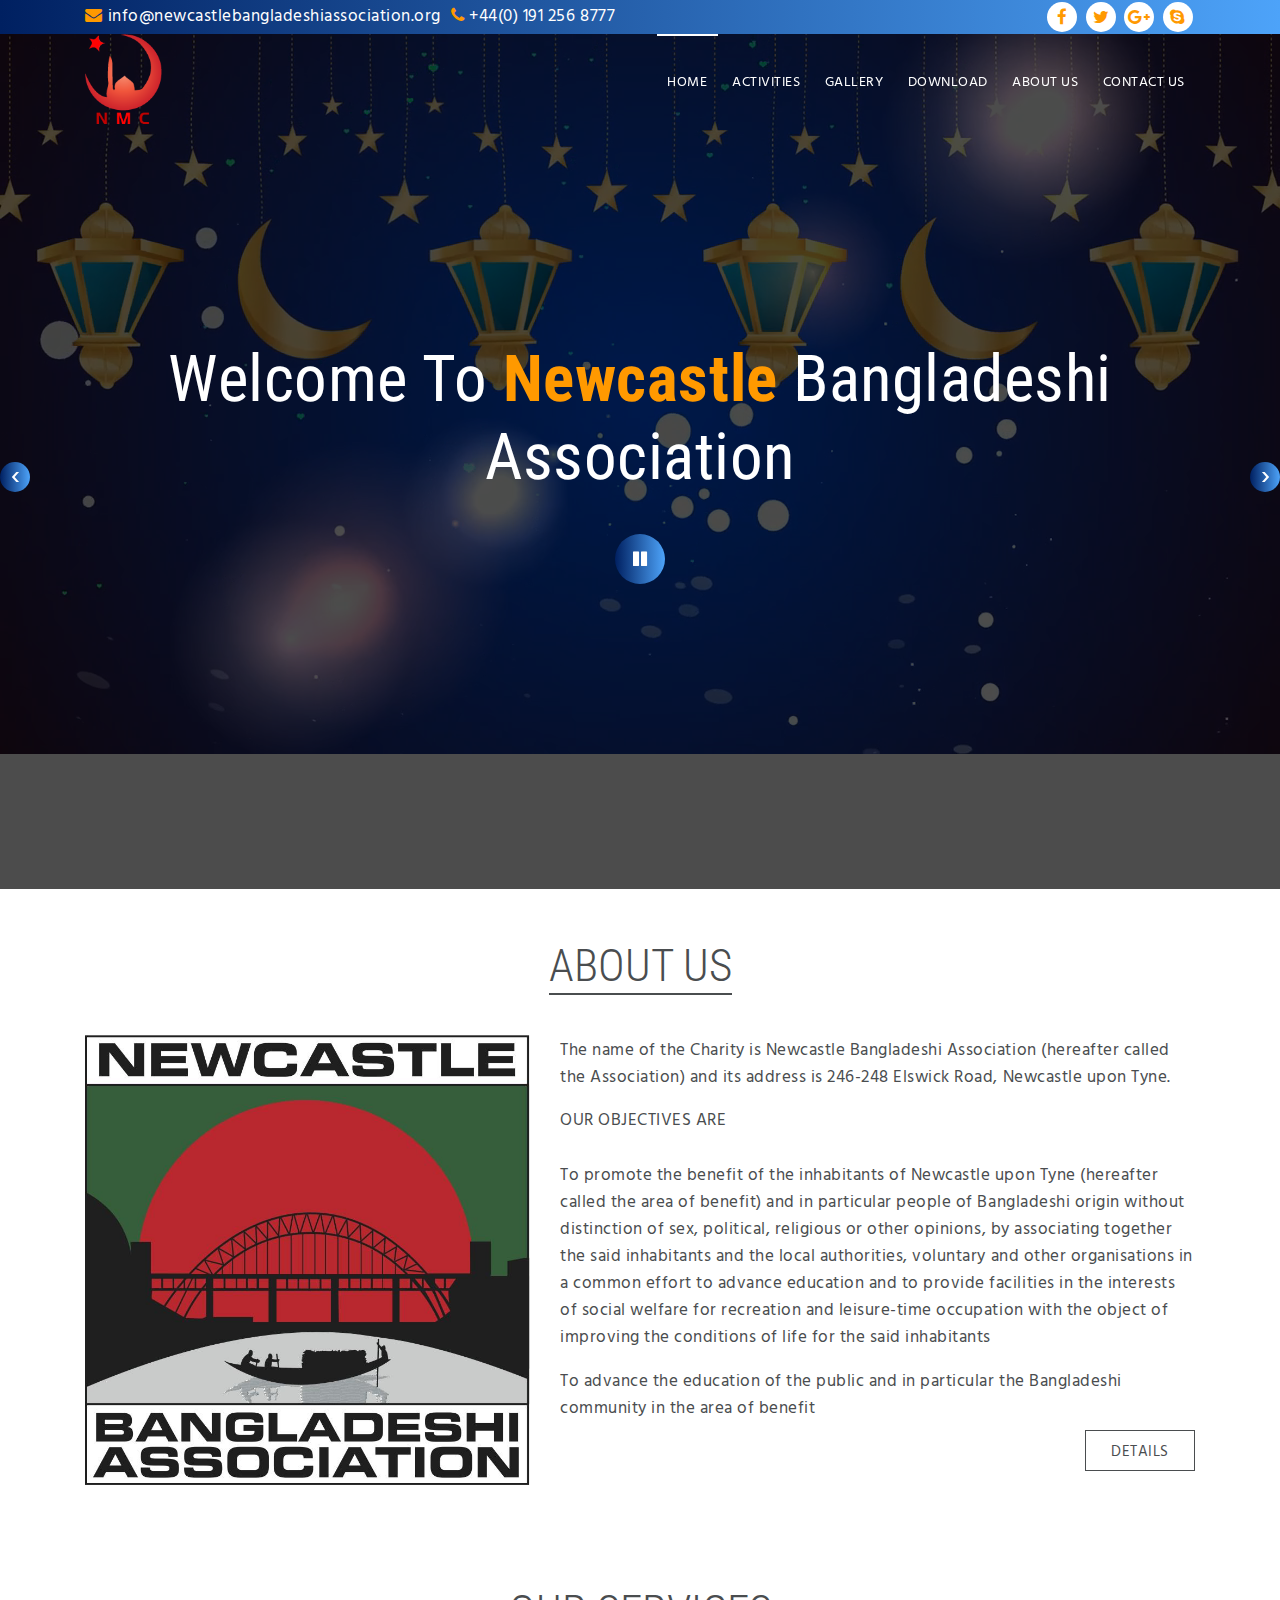
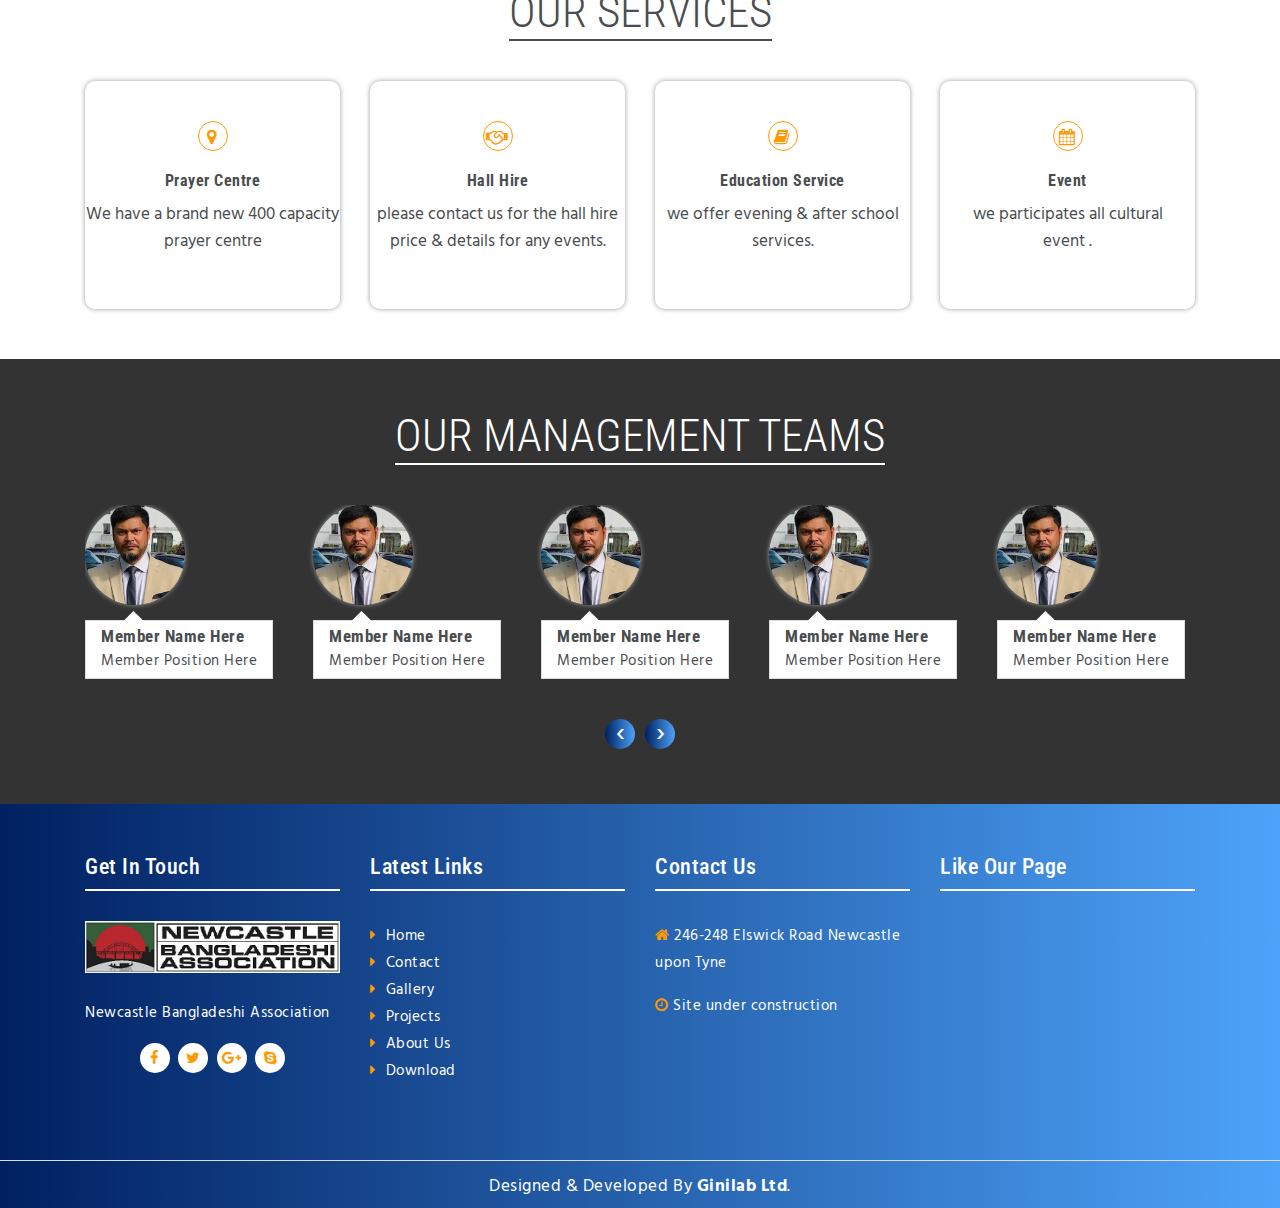
<file: index.html>
<!doctype html>
<html lang="en">
<head>
    <meta charset="UTF-8">
    <meta name="viewport"
          content="width=device-width, user-scalable=no, initial-scale=1.0, maximum-scale=1.0, minimum-scale=1.0">
    <meta http-equiv="X-UA-Compatible" content="ie=edge">
    <title>Home | New Castle Mosque</title>
    <link rel="shortcut icon" href="assets/images/favicon.ico"/>
    <link href="https://fonts.googleapis.com/css?family=Roboto+Condensed:300,400,700&display=swap" rel="stylesheet">
    <link href="https://fonts.googleapis.com/css?family=Hind+Vadodara:300,400,500,700&display=swap" rel="stylesheet">
    <link rel="stylesheet" href="assets/css/font-awesome.min.css">
    <link rel="stylesheet" href="assets/css/bootstrap.min.css">
    <link rel="stylesheet" href="assets/css/owl.carousel.min.css">
    <link rel="stylesheet" href="assets/css/owl.theme.default.min.css">
    <link rel="stylesheet" href="assets/css/animate.min.css">
    <link rel="stylesheet" href="assets/css/style.css">
    <link rel="stylesheet" href="assets/css/responsive.css">

    <!--[if lt IE 9]>
    <script src="https://oss.maxcdn.com/libs/html5shiv/3.7.0/html5shiv.js"></script>
    <![endif]-->
</head>
<body>
<!--mobile view start-->
<div class="mobile_view">
    <div class="mobile-menu-area">
        <ul class="mobile-menu">
            <li><i class="fa fa-times" id="close"></i></li>
            <li><a class="nav-link" href="index.html">Home</a></li>
            <li><a class="nav-link" href="activity.html">Activities</a></li>
            <li><a class="nav-link" href="gallery.html">gallery</a></li>
            <li><a class="nav-link" href="download.html">download</a></li>
            <li><a class="nav-link" href="about.html">About us</a></li>
            <li><a class="nav-link" href="contact.html">Contact Us</a></li>
        </ul>
    </div>
    <div class="sticky-area-mobile-view">
        <a href="index.html">
            <div class="mobile-home-btn text-center mobile-sticky-bar-common-style">
                <i class="fa fa-home"></i>
                <p>home</p>
            </div>
        </a>
        <div class="mobile-user-btn text-center mobile-sticky-bar-common-style">
            <i class="fa fa-envelope"></i>
            <p>Email</p>
        </div>
        <div class="mobile-call-btn text-center mobile-sticky-bar-common-style">
            <i class="fa fa-phone"></i>
            <p>call</p>
        </div>
        <div class="mobile-menu-btn text-center mobile-sticky-bar-common-style">
            <i class="fa fa-bars"></i>
            <p>more</p>
        </div>
    </div>
</div>
<!--mobile view end-->


<!--header section start-->
<header class="header-section">
    <section class="topbar-section">
        <div class="container">
            <div class="row">
                <div class="col-md-8">
                    <div class="tl-content">
                        <p><i class="fa fa-envelope"></i>info@newcastlebangladeshiassociation.org</p>
                        <p><i class="fa fa-phone"></i>+44(0) 191 256 8777</p>
                    </div>
                </div>
                <div class="col-md-4">
                    <div class="social-links">
                        <ul>
                            <li><a href="#"><i class="fa fa-facebook"></i></a></li>
                            <li><a href="#"><i class="fa fa-twitter"></i></a></li>
                            <li><a href="#"><i class="fa fa-google-plus"></i></a></li>
                            <li><a href="#"><i class="fa fa-skype"></i></a></li>
                        </ul>
                    </div>
                </div>
            </div>
        </div>
    </section>
    <section class="main-navigation-section home-page">
        <div class="container">
            <div class="row">
                <div class="col-md-3">
                    <a href="index.html">
                        <div class="logo">
                            <!--<h1>logo</h1>-->
                            <img src="assets/images/logo-2.png" alt="">
                        </div>
                    </a>
                </div>
                <div class="col-md-9">
                    <div class="navigation-menu">
                        <ul>
                            <li class="active"><a href="index.html">home</a></li>
                            <li><a href="activity.html">Activities</a></li>
                            <li><a href="gallery.html">gallery</a></li>
                            <li><a href="download.html">download</a></li>
                            <li><a href="about.html">About us</a></li>
                            <li><a href="contact.html">contact us</a></li>
                        </ul>
                    </div>
                </div>
            </div>
        </div>
    </section>
</header>
<!--header section end-->


<!--hero section start-->
<section class="hero-section">
    <div class="hero-slider owl-carousel">
        <div class="single-hero-item">
            <div class="hero-background">
                <div class="video-bg">
                    <video autoplay muted loop id="video-bg" class="w-100">
                        <source src="assets/video/video-1.mp4" type="video/mp4">
                        Your browser does not support HTML5 video.
                    </video>
                </div>
            </div>
            <div class="hero-content text-center">
                <div class="container">
                    <div class="row">
                        <div class="col-12">
                            <div class="d-table">
                                <div class="d-table-cell">
                                    <h1>Welcome to <span>Newcastle</span> Bangladeshi Association</h1>
                                    <div class="bg-video-control">
                                        <button id="control-btn" onclick="myFunction()" title="pause"><i
                                                class='fa fa-pause'></i></button>
                                    </div>
                                </div>
                            </div>
                        </div>
                    </div>
                </div>
            </div>
        </div>
        <div class="single-hero-item">
            <div class="hero-background">
                <img src="assets/images/slider-1.jpg" alt="">
            </div>
            <div class="hero-content text-center">
                <div class="container">
                    <div class="row">
                        <div class="col-12">
                            <div class="d-table">
                                <div class="d-table-cell">
                                    <h1>Welcome to <span>Newcastle</span> Bangladeshi Association</h1>
                                </div>
                            </div>
                        </div>
                    </div>
                </div>
            </div>
        </div>
    </div>
</section>
<!--hero section end-->


<!--about us section start-->
<section class="about-us-section section-padding">
    <div class="container">
        <div class="row">
            <div class="col-md-12">
                <div class="section-title text-center">
                    <h2>about us</h2>
                </div>
            </div>
        </div>
        <div class="row">
            <div class="col-lg-5">
                <div class="about-thumb">
                    <img src="assets/images/about-thumbnail.jpg" alt="">
                </div>
            </div>
            <div class="col-lg-7">
                <div class="about-content">
                    <p>The name of the Charity is Newcastle Bangladeshi Association (hereafter called the Association)
                        and its address is 246-248 Elswick Road, Newcastle upon Tyne.</p>
                    <span class="text-uppercase">OUR OBJECTIVES ARE</span>
                    <br>
                    <br>
                    <p>To promote the benefit of the inhabitants of Newcastle upon Tyne (hereafter called the area of
                        benefit) and in particular people of Bangladeshi origin without distinction of sex, political,
                        religious or other opinions, by associating together the said inhabitants and the local
                        authorities, voluntary and other organisations in a common effort to advance education and to
                        provide facilities in the interests of social welfare for recreation and leisure-time occupation
                        with the object of improving the conditions of life for the said inhabitants</p>
                    <p>To advance the education of the public and in particular the Bangladeshi community in the area of
                        benefit</p>
                    <div class="float-right theme-btn">
                        <a href="about.html">details</a>
                    </div>
                </div>
            </div>
        </div>
    </div>
</section>
<!--about us section end-->


<!--service section start-->
<section class="service-section section-padding">
    <div class="container">
        <div class="row">
            <div class="col-12">
                <div class="section-title text-center">
                    <h2>our services</h2>
                </div>
            </div>
        </div>
        <div class="services">
            <div class="row">
                <div class="col-lg-3 col-sm-6">
                    <div class="single-service text-center">
                        <i class="fa fa-map-marker"></i>
                        <h4>Prayer Centre</h4>
                        <p>We have a brand new 400 capacity prayer centre</p>
                    </div>
                </div>
                <div class="col-lg-3 col-sm-6">
                    <div class="single-service text-center">
                        <i class="fa fa-handshake-o"></i>
                        <h4>Hall hire</h4>
                        <p>please contact us for the hall hire price & details for any events.</p>
                    </div>
                </div>
                <div class="col-lg-3 col-sm-6">
                    <div class="single-service text-center">
                        <i class="fa fa-book"></i>
                        <h4>Education Service</h4>
                        <p>we offer evening & after school services. </p>
                    </div>
                </div>
                <div class="col-lg-3 col-sm-6">
                    <div class="single-service text-center">
                        <i class="fa fa-calendar"></i>
                        <h4>Event</h4>
                        <p>we participates all cultural <br> event .</p>
                    </div>
                </div>
            </div>
        </div>
    </div>
</section>
<!--service section end-->


<!--service section start-->
<section class="our-team-section section-padding" style="background-image: url('assets/images/team-bg.jpg');">
    <div class="overlay"></div>
    <div class="container">
        <div class="row">
            <div class="col-12">
                <div class="section-title text-center">
                    <h2>Our Management Teams</h2>
                </div>
            </div>
        </div>
        <div class="team-members owl-carousel">
            <div class="single-member">
                <a href="#">
                    <div class="member-thumb">
                        <img src="assets/images/team-2.jpeg" alt="">
                    </div>
                    <div class="member-info">
                        <h4>member name here</h4>
                        <p>member position here</p>
                    </div>
                </a>
            </div>
            <div class="single-member">
                <a href="#">
                    <div class="member-thumb">
                        <img src="assets/images/team-2.jpeg" alt="">
                    </div>
                    <div class="member-info">
                        <h4>member name here</h4>
                        <p>member position here</p>
                    </div>
                </a>
            </div>
            <div class="single-member">
                <a href="#">
                    <div class="member-thumb">
                        <img src="assets/images/team-2.jpeg" alt="">
                    </div>
                    <div class="member-info">
                        <h4>member name here</h4>
                        <p>member position here</p>
                    </div>
                </a>
            </div>
            <div class="single-member">
                <a href="#">
                    <div class="member-thumb">
                        <img src="assets/images/team-2.jpeg" alt="">
                    </div>
                    <div class="member-info">
                        <h4>member name here</h4>
                        <p>member position here</p>
                    </div>
                </a>
            </div>
            <div class="single-member">
                <a href="#">
                    <div class="member-thumb">
                        <img src="assets/images/team-2.jpeg" alt="">
                    </div>
                    <div class="member-info">
                        <h4>member name here</h4>
                        <p>member position here</p>
                    </div>
                </a>
            </div>
            <div class="single-member">
                <a href="#">
                    <div class="member-thumb">
                        <img src="assets/images/team-2.jpeg" alt="">
                    </div>
                    <div class="member-info">
                        <h4>member name here</h4>
                        <p>member position here</p>
                    </div>
                </a>
            </div>
        </div>
    </div>
</section>
<!--service section end-->


<!--footer section start-->
<footer>
    <section class="footer-top-section section-padding">
        <div class="container">
            <div class="row">
                <div class="col-md-3">
                    <div class="footer-widget">
                        <div class="widget-title">
                            <h3>get in touch</h3>
                        </div>
                        <div class="footer-logo">
                            <a href="index.html">
                                <img src="assets/images/footer-logo.png" alt="">
                            </a>
                        </div>
                        <p>Newcastle Bangladeshi Association</p>
                        <div class="social-links ">
                            <ul>
                                <li><a href="#"><i class="fa fa-facebook"></i></a></li>
                                <li><a href="#"><i class="fa fa-twitter"></i></a></li>
                                <li><a href="#"><i class="fa fa-google-plus"></i></a></li>
                                <li><a href="#"><i class="fa fa-skype"></i></a></li>
                            </ul>
                        </div>
                    </div>
                </div>
                <div class="col-md-3">
                    <div class="footer-widget">
                        <div class="widget-title">
                            <h3>latest links</h3>
                        </div>
                        <ul>
                            <li><a href="#"><i class="fa fa-caret-right"></i>Home</a></li>
                            <li><a href="#"><i class="fa fa-caret-right"></i>Contact</a></li>
                            <li><a href="#"><i class="fa fa-caret-right"></i>Gallery</a></li>
                            <li><a href="#"><i class="fa fa-caret-right"></i>Projects</a></li>
                            <li><a href="#"><i class="fa fa-caret-right"></i>About Us</a></li>
                            <li><a href="#"><i class="fa fa-caret-right"></i>Download</a></li>
                        </ul>
                    </div>
                </div>
                <div class="col-md-3">
                    <div class="footer-widget">
                        <div class="widget-title">
                            <h3>contact us</h3>
                        </div>
                        <div class="contact-details">
                            <p class="footer-border-bottom">
                                <i class="fa fa-home" aria-hidden="true"></i>
                                246-248 Elswick Road Newcastle upon Tyne
                            </p>
                            <p>
                                <i class="fa fa-clock-o" aria-hidden="true"></i>
                                Site under construction
                            </p>
                        </div>
                    </div>
                </div>
                <div class="col-md-3">
                    <div class="footer-widget">
                        <div class="widget-title">
                            <h3>like our page</h3>
                        </div>
                        <div class="facebook-page">
                            <iframe src="https://www.facebook.com/plugins/page.php?href=https%3A%2F%2Fwww.facebook.com%2FNewcastle-Bangladeshi-Association-393141890745098%2F&tabs&width=340&height=181&small_header=false&adapt_container_width=true&hide_cover=false&show_facepile=true&appId"
                                    width="340" height="181" style="border:none;overflow:hidden"
                                    allow="encrypted-media"></iframe>
                        </div>
                    </div>
                </div>
            </div>
        </div>
    </section>
    <section class="footer-bottom-section text-center">
        <p>Designed & Developed By <a href="#">Ginilab Ltd</a>.</p>
    </section>
</footer>
<!--footer section end-->

<!--back to top-->
<div class="back_to_top">
    <i class="fa fa-arrow-up" style="display: block;"></i>
</div>
<!--back to end-->
<script src="assets/js/jquery-3.3.1.min.js"></script>
<script src="https://cdnjs.cloudflare.com/ajax/libs/popper.js/1.14.6/umd/popper.min.js"></script>
<script src="assets/js/bootstrap.min.js"></script>
<script src="assets/js/owl.carousel.min.js"></script>
<script src="assets/js/custom.js"></script>
</body>
</html>
</file>
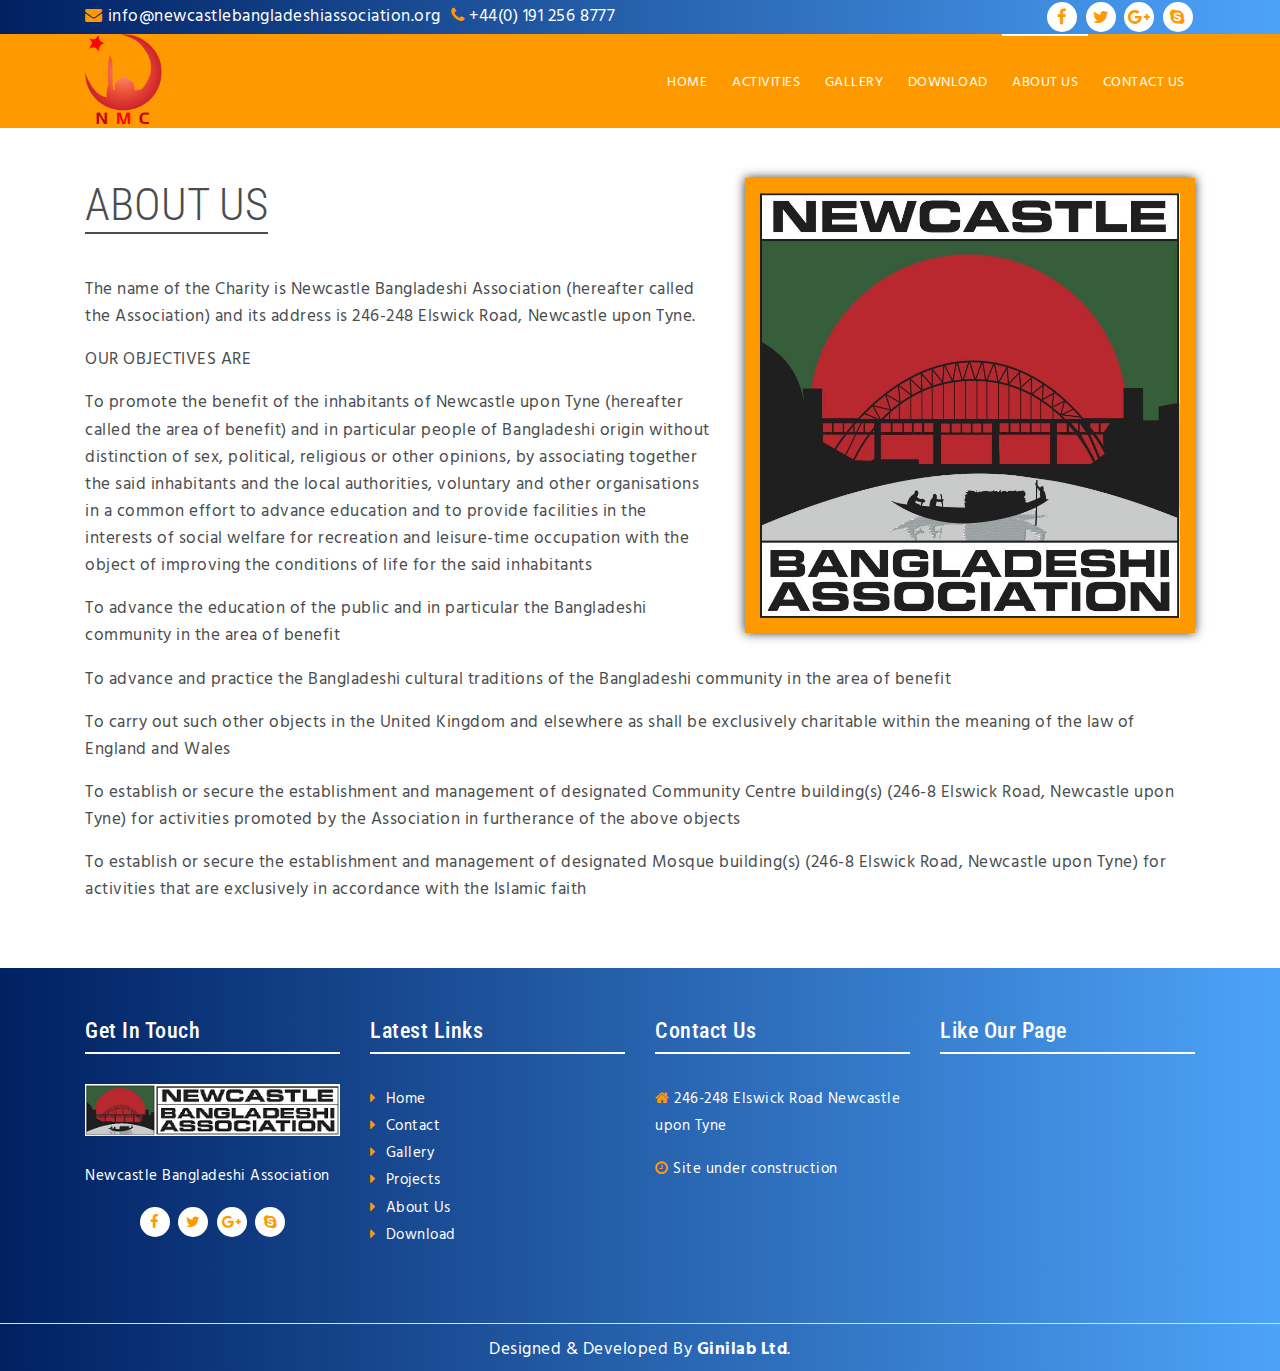
<file: about.html>
<!doctype html>
<html lang="en">
<head>
    <meta charset="UTF-8">
    <meta name="viewport"
          content="width=device-width, user-scalable=no, initial-scale=1.0, maximum-scale=1.0, minimum-scale=1.0">
    <meta http-equiv="X-UA-Compatible" content="ie=edge">
    <title>About us | New Castle Mosque</title>
    <link rel="shortcut icon" href="assets/images/favicon.ico"/>
    <link href="https://fonts.googleapis.com/css?family=Roboto+Condensed:300,400,700&display=swap" rel="stylesheet">
    <link href="https://fonts.googleapis.com/css?family=Hind+Vadodara:300,400,500,700&display=swap" rel="stylesheet">
    <link rel="stylesheet" href="assets/css/font-awesome.min.css">
    <link rel="stylesheet" href="assets/css/bootstrap.min.css">
    <link rel="stylesheet" href="assets/css/owl.carousel.min.css">
    <link rel="stylesheet" href="assets/css/owl.theme.default.min.css">
    <link rel="stylesheet" href="assets/css/animate.min.css">
    <link rel="stylesheet" href="assets/css/style.css">
    <link rel="stylesheet" href="assets/css/responsive.css">

    <!--[if lt IE 9]>
    <script src="https://oss.maxcdn.com/libs/html5shiv/3.7.0/html5shiv.js"></script>
    <![endif]-->
</head>
<body>
<!--mobile view start-->
<div class="mobile_view">
    <div class="mobile-menu-area">
        <ul class="mobile-menu">
            <li><i class="fa fa-times" id="close"></i></li>
            <li><a class="nav-link" href="index.html">Home</a></li>
            <li><a class="nav-link" href="activity.html">Activities</a></li>
            <li><a class="nav-link" href="gallery.html">gallery</a></li>
            <li><a class="nav-link" href="download.html">download</a></li>
            <li><a class="nav-link" href="about.html">About us</a></li>
            <li><a class="nav-link" href="contact.html">Contact Us</a></li>
        </ul>
    </div>
    <div class="sticky-area-mobile-view">
        <a href="index.html">
            <div class="mobile-home-btn text-center mobile-sticky-bar-common-style">
                <i class="fa fa-home"></i>
                <p>home</p>
            </div>
        </a>
        <div class="mobile-user-btn text-center mobile-sticky-bar-common-style">
            <i class="fa fa-envelope"></i>
            <p>Email</p>
        </div>
        <div class="mobile-call-btn text-center mobile-sticky-bar-common-style">
            <i class="fa fa-phone"></i>
            <p>call</p>
        </div>
        <div class="mobile-menu-btn text-center mobile-sticky-bar-common-style">
            <i class="fa fa-bars"></i>
            <p>more</p>
        </div>
    </div>
</div>
<!--mobile view end-->


<!--header section start-->
<header class="header-section">
    <section class="topbar-section">
        <div class="container">
            <div class="row">
                <div class="col-md-8">
                    <div class="tl-content">
                        <p><i class="fa fa-envelope"></i>info@newcastlebangladeshiassociation.org</p>
                        <p><i class="fa fa-phone"></i>+44(0) 191 256 8777</p>
                    </div>
                </div>
                <div class="col-md-4">
                    <div class="social-links">
                        <ul>
                            <li><a href="#"><i class="fa fa-facebook"></i></a></li>
                            <li><a href="#"><i class="fa fa-twitter"></i></a></li>
                            <li><a href="#"><i class="fa fa-google-plus"></i></a></li>
                            <li><a href="#"><i class="fa fa-skype"></i></a></li>
                        </ul>
                    </div>
                </div>
            </div>
        </div>
    </section>
    <section class="main-navigation-section">
        <div class="container">
            <div class="row">
                <div class="col-md-3">
                    <a href="index.html">
                        <div class="logo">
                            <!--<h1>logo</h1>-->
                            <img src="assets/images/logo-2.png" alt="">
                        </div>
                    </a>
                </div>
                <div class="col-md-9">
                    <div class="navigation-menu">
                        <ul>
                            <li><a href="index.html">home</a></li>
                            <li><a href="activity.html">Activities</a></li>
                            <li><a href="gallery.html">gallery</a></li>
                            <li><a href="download.html">download</a></li>
                            <li class="active"><a href="about.html">About us</a></li>
                            <li><a href="contact.html">contact us</a></li>
                        </ul>
                    </div>
                </div>
            </div>
        </div>
    </section>
</header>
<!--header section end-->


<!-- about-us DETAILS SECTION START-->
<section class="about-us-details-section section-padding wow fadeInUp">
    <div class="container">
        <div class="row">
            <div class="col-md-12">
                <div class="about-us-post-area">
                    <div class="about-us-thumb">
                        <img src="assets/images/about-thumbnail.jpg" alt="">
                        <div class="about-us-overly-bg"></div>
                    </div>
                    <div class="section-title">
                        <h2>about us</h2>
                    </div>
                    <div class="about-us-post-content">
                        <p>The name of the Charity is Newcastle Bangladeshi Association (hereafter called the
                            Association) and its address is 246-248 Elswick Road, Newcastle upon Tyne.<br></p>
                        <p>OUR OBJECTIVES ARE</p>
                        <p>To promote the benefit of the inhabitants of Newcastle upon Tyne (hereafter called the area
                            of benefit) and in particular people of Bangladeshi origin without distinction of sex,
                            political, religious or other opinions, by associating together the said inhabitants and the
                            local authorities, voluntary and other organisations in a common effort to advance education
                            and to provide facilities in the interests of social welfare for recreation and leisure-time
                            occupation with the object of improving the conditions of life for the said inhabitants</p>
                        <p>To advance the education of the public and in particular the Bangladeshi community in the
                            area of benefit</p>
                        <p>To advance and practice the Bangladeshi cultural traditions of the Bangladeshi community in
                            the area of benefit</p>
                        <p>To carry out such other objects in the United Kingdom and elsewhere as shall be exclusively
                            charitable within the meaning of the law of England and Wales</p>
                        <p>To establish or secure the establishment and management of designated Community Centre
                            building(s) (246-8 Elswick Road, Newcastle upon Tyne) for activities promoted by the
                            Association in furtherance of the above objects</p>
                        <p>To establish or secure the establishment and management of designated Mosque building(s)
                            (246-8 Elswick Road, Newcastle upon Tyne) for activities that are exclusively in accordance
                            with the Islamic faith&nbsp;</p>
                    </div>
                </div>
            </div>
        </div>
    </div>
</section>
<!-- about-us DETAILS SECTION END-->


<!--footer section start-->
<footer>
    <section class="footer-top-section section-padding">
        <div class="container">
            <div class="row">
                <div class="col-md-3">
                    <div class="footer-widget">
                        <div class="widget-title">
                            <h3>get in touch</h3>
                        </div>
                        <div class="footer-logo">
                            <a href="index.html">
                                <img src="assets/images/footer-logo.png" alt="">
                            </a>
                        </div>
                        <p>Newcastle Bangladeshi Association</p>
                        <div class="social-links ">
                            <ul>
                                <li><a href="#"><i class="fa fa-facebook"></i></a></li>
                                <li><a href="#"><i class="fa fa-twitter"></i></a></li>
                                <li><a href="#"><i class="fa fa-google-plus"></i></a></li>
                                <li><a href="#"><i class="fa fa-skype"></i></a></li>
                            </ul>
                        </div>
                    </div>
                </div>
                <div class="col-md-3">
                    <div class="footer-widget">
                        <div class="widget-title">
                            <h3>latest links</h3>
                        </div>
                        <ul>
                            <li><a href="#"><i class="fa fa-caret-right"></i>Home</a></li>
                            <li><a href="#"><i class="fa fa-caret-right"></i>Contact</a></li>
                            <li><a href="#"><i class="fa fa-caret-right"></i>Gallery</a></li>
                            <li><a href="#"><i class="fa fa-caret-right"></i>Projects</a></li>
                            <li><a href="#"><i class="fa fa-caret-right"></i>About Us</a></li>
                            <li><a href="#"><i class="fa fa-caret-right"></i>Download</a></li>
                        </ul>
                    </div>
                </div>
                <div class="col-md-3">
                    <div class="footer-widget">
                        <div class="widget-title">
                            <h3>contact us</h3>
                        </div>
                        <div class="contact-details">
                            <p class="footer-border-bottom">
                                <i class="fa fa-home" aria-hidden="true"></i>
                                246-248 Elswick Road Newcastle upon Tyne
                            </p>
                            <p>
                                <i class="fa fa-clock-o" aria-hidden="true"></i>
                                Site under construction
                            </p>
                        </div>
                    </div>
                </div>
                <div class="col-md-3">
                    <div class="footer-widget">
                        <div class="widget-title">
                            <h3>like our page</h3>
                        </div>
                        <div class="facebook-page">
                            <iframe src="https://www.facebook.com/plugins/page.php?href=https%3A%2F%2Fwww.facebook.com%2FNewcastle-Bangladeshi-Association-393141890745098%2F&tabs&width=340&height=181&small_header=false&adapt_container_width=true&hide_cover=false&show_facepile=true&appId"
                                    width="340" height="181" style="border:none;overflow:hidden"
                                    allow="encrypted-media"></iframe>
                        </div>
                    </div>
                </div>
            </div>
        </div>
    </section>
    <section class="footer-bottom-section text-center">
        <p>Designed & Developed By <a href="#">Ginilab Ltd</a>.</p>
    </section>
</footer>
<!--footer section end-->


<!--back to top-->
<div class="back_to_top">
    <i class="fa fa-arrow-up" style="display: block;"></i>
</div>
<!--back to end-->
<script src="assets/js/jquery-3.3.1.min.js"></script>
<script src="https://cdnjs.cloudflare.com/ajax/libs/popper.js/1.14.6/umd/popper.min.js"></script>
<script src="assets/js/bootstrap.min.js"></script>
<script src="assets/js/owl.carousel.min.js"></script>
<script src="assets/js/custom.js"></script>
</body>
</html>
</file>
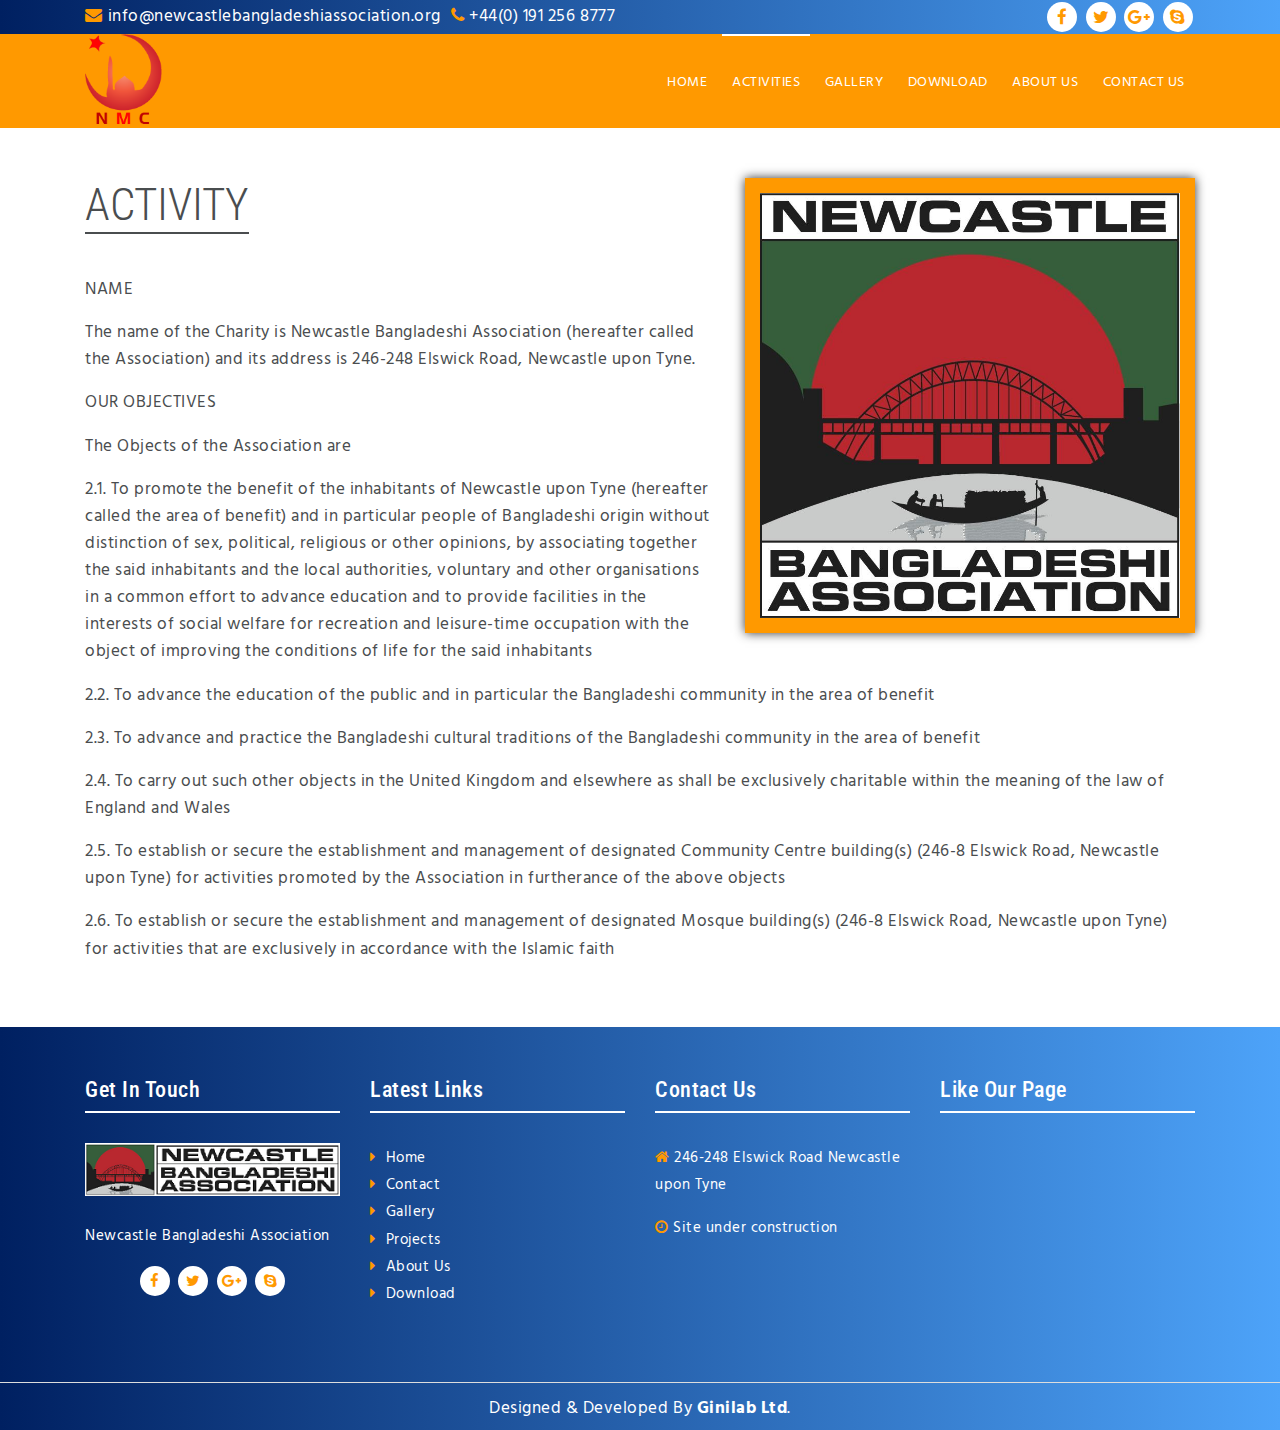
<file: activity.html>
<!doctype html>
<html lang="en">
<head>
    <meta charset="UTF-8">
    <meta name="viewport"
          content="width=device-width, user-scalable=no, initial-scale=1.0, maximum-scale=1.0, minimum-scale=1.0">
    <meta http-equiv="X-UA-Compatible" content="ie=edge">
    <title>Activity | New Castle Mosque</title>
    <link rel="shortcut icon" href="assets/images/favicon.ico"/>
    <link href="https://fonts.googleapis.com/css?family=Roboto+Condensed:300,400,700&display=swap" rel="stylesheet">
    <link href="https://fonts.googleapis.com/css?family=Hind+Vadodara:300,400,500,700&display=swap" rel="stylesheet">
    <link rel="stylesheet" href="assets/css/font-awesome.min.css">
    <link rel="stylesheet" href="assets/css/bootstrap.min.css">
    <link rel="stylesheet" href="assets/css/owl.carousel.min.css">
    <link rel="stylesheet" href="assets/css/owl.theme.default.min.css">
    <link rel="stylesheet" href="assets/css/animate.min.css">
    <link rel="stylesheet" href="assets/css/style.css">
    <link rel="stylesheet" href="assets/css/responsive.css">

    <!--[if lt IE 9]>
    <script src="https://oss.maxcdn.com/libs/html5shiv/3.7.0/html5shiv.js"></script>
    <![endif]-->
</head>
<body>
<!--mobile view start-->
<div class="mobile_view">
    <div class="mobile-menu-area">
        <ul class="mobile-menu">
            <li><i class="fa fa-times" id="close"></i></li>
            <li><a class="nav-link" href="index.html">Home</a></li>
            <li><a class="nav-link" href="activity.html">Activities</a></li>
            <li><a class="nav-link" href="gallery.html">gallery</a></li>
            <li><a class="nav-link" href="download.html">download</a></li>
            <li><a class="nav-link" href="about.html">About us</a></li>
            <li><a class="nav-link" href="contact.html">Contact Us</a></li>
        </ul>
    </div>
    <div class="sticky-area-mobile-view">
        <a href="index.html">
            <div class="mobile-home-btn text-center mobile-sticky-bar-common-style">
                <i class="fa fa-home"></i>
                <p>home</p>
            </div>
        </a>
        <div class="mobile-user-btn text-center mobile-sticky-bar-common-style">
            <i class="fa fa-envelope"></i>
            <p>Email</p>
        </div>
        <div class="mobile-call-btn text-center mobile-sticky-bar-common-style">
            <i class="fa fa-phone"></i>
            <p>call</p>
        </div>
        <div class="mobile-menu-btn text-center mobile-sticky-bar-common-style">
            <i class="fa fa-bars"></i>
            <p>more</p>
        </div>
    </div>
</div>
<!--mobile view end-->


<!--header section start-->
<header class="header-section">
    <section class="topbar-section">
        <div class="container">
            <div class="row">
                <div class="col-md-8">
                    <div class="tl-content">
                        <p><i class="fa fa-envelope"></i>info@newcastlebangladeshiassociation.org</p>
                        <p><i class="fa fa-phone"></i>+44(0) 191 256 8777</p>
                    </div>
                </div>
                <div class="col-md-4">
                    <div class="social-links">
                        <ul>
                            <li><a href="#"><i class="fa fa-facebook"></i></a></li>
                            <li><a href="#"><i class="fa fa-twitter"></i></a></li>
                            <li><a href="#"><i class="fa fa-google-plus"></i></a></li>
                            <li><a href="#"><i class="fa fa-skype"></i></a></li>
                        </ul>
                    </div>
                </div>
            </div>
        </div>
    </section>
    <section class="main-navigation-section">
        <div class="container">
            <div class="row">
                <div class="col-md-3">
                    <a href="index.html">
                        <div class="logo">
                            <!--<h1>logo</h1>-->
                            <img src="assets/images/logo-2.png" alt="">
                        </div>
                    </a>
                </div>
                <div class="col-md-9">
                    <div class="navigation-menu">
                        <ul>
                            <li><a href="index.html">home</a></li>
                            <li class="active"><a href="activity.html">Activities</a></li>
                            <li><a href="gallery.html">gallery</a></li>
                            <li><a href="download.html">download</a></li>
                            <li><a href="about.html">About us</a></li>
                            <li><a href="contact.html">contact us</a></li>
                        </ul>
                    </div>
                </div>
            </div>
        </div>
    </section>
</header>
<!--header section end-->


<!-- about-us DETAILS SECTION START-->
<section class="about-us-details-section section-padding wow fadeInUp">
    <div class="container">
        <div class="row">
            <div class="col-md-12">
                <div class="about-us-post-area">
                    <div class="about-us-thumb">
                        <img src="assets/images/about-thumbnail.jpg" alt="">
                        <div class="about-us-overly-bg"></div>
                    </div>
                    <div class="section-title">
                        <h2>Activity</h2>
                    </div>
                    <div class="about-us-post-content">
                        <p>NAME<br></p>
                        <p>The name of the Charity is Newcastle Bangladeshi Association (hereafter called the
                            Association) and its address is 246-248 Elswick Road, Newcastle upon Tyne.</p>
                        <p>OUR OBJECTIVES&nbsp;</p>
                        <p>The Objects of the Association are
                        </p>
                        <p>2.1. To promote the benefit of the inhabitants of Newcastle upon Tyne (hereafter
                            called the area of benefit) and in particular people of Bangladeshi origin
                            without distinction of sex, political, religious or other opinions, by associating
                            together the said inhabitants and the local authorities, voluntary and other
                            organisations in a common effort to advance education and to provide
                            facilities in the interests of social welfare for recreation and leisure-time
                            occupation with the object of improving the conditions of life for the said
                            inhabitants
                        </p>
                        <p>2.2. To advance the education of the public and in particular the Bangladeshi
                            community in the area of benefit
                        </p>
                        <p>2.3. To advance and practice the Bangladeshi cultural traditions of the
                            Bangladeshi community in the area of benefit
                        </p>
                        <p>2.4. To carry out such other objects in the United Kingdom and elsewhere as
                            shall be exclusively charitable within the meaning of the law of England and
                            Wales
                        </p>
                        <p>2.5. To establish or secure the establishment and management of designated
                            Community Centre building(s) (246-8 Elswick Road, Newcastle upon Tyne)
                            for activities promoted by the Association in furtherance of the above objects
                        </p>
                        <p>2.6. To establish or secure the establishment and management of designated
                            Mosque building(s) (246-8 Elswick Road, Newcastle upon Tyne) for activities
                            that are exclusively in accordance with the Islamic faith&nbsp;</p>
                    </div>
                </div>
            </div>
        </div>
    </div>
</section>
<!-- about-us DETAILS SECTION END-->

<!--footer section start-->
<footer>
    <section class="footer-top-section section-padding">
        <div class="container">
            <div class="row">
                <div class="col-md-3">
                    <div class="footer-widget">
                        <div class="widget-title">
                            <h3>get in touch</h3>
                        </div>
                        <div class="footer-logo">
                            <a href="index.html">
                                <img src="assets/images/footer-logo.png" alt="">
                            </a>
                        </div>
                        <p>Newcastle Bangladeshi Association</p>
                        <div class="social-links ">
                            <ul>
                                <li><a href="#"><i class="fa fa-facebook"></i></a></li>
                                <li><a href="#"><i class="fa fa-twitter"></i></a></li>
                                <li><a href="#"><i class="fa fa-google-plus"></i></a></li>
                                <li><a href="#"><i class="fa fa-skype"></i></a></li>
                            </ul>
                        </div>
                    </div>
                </div>
                <div class="col-md-3">
                    <div class="footer-widget">
                        <div class="widget-title">
                            <h3>latest links</h3>
                        </div>
                        <ul>
                            <li><a href="#"><i class="fa fa-caret-right"></i>Home</a></li>
                            <li><a href="#"><i class="fa fa-caret-right"></i>Contact</a></li>
                            <li><a href="#"><i class="fa fa-caret-right"></i>Gallery</a></li>
                            <li><a href="#"><i class="fa fa-caret-right"></i>Projects</a></li>
                            <li><a href="#"><i class="fa fa-caret-right"></i>About Us</a></li>
                            <li><a href="#"><i class="fa fa-caret-right"></i>Download</a></li>
                        </ul>
                    </div>
                </div>
                <div class="col-md-3">
                    <div class="footer-widget">
                        <div class="widget-title">
                            <h3>contact us</h3>
                        </div>
                        <div class="contact-details">
                            <p class="footer-border-bottom">
                                <i class="fa fa-home" aria-hidden="true"></i>
                                246-248 Elswick Road Newcastle upon Tyne
                            </p>
                            <p>
                                <i class="fa fa-clock-o" aria-hidden="true"></i>
                                Site under construction
                            </p>
                        </div>
                    </div>
                </div>
                <div class="col-md-3">
                    <div class="footer-widget">
                        <div class="widget-title">
                            <h3>like our page</h3>
                        </div>
                        <div class="facebook-page">
                            <iframe src="https://www.facebook.com/plugins/page.php?href=https%3A%2F%2Fwww.facebook.com%2FNewcastle-Bangladeshi-Association-393141890745098%2F&tabs&width=340&height=181&small_header=false&adapt_container_width=true&hide_cover=false&show_facepile=true&appId"
                                    width="340" height="181" style="border:none;overflow:hidden"
                                    allow="encrypted-media"></iframe>
                        </div>
                    </div>
                </div>
            </div>
        </div>
    </section>
    <section class="footer-bottom-section text-center">
        <p>Designed & Developed By <a href="#">Ginilab Ltd</a>.</p>
    </section>
</footer>
<!--footer section end-->

<!--back to top-->
<div class="back_to_top">
    <i class="fa fa-arrow-up" style="display: block;"></i>
</div>
<!--back to end-->
<script src="assets/js/jquery-3.3.1.min.js"></script>
<script src="https://cdnjs.cloudflare.com/ajax/libs/popper.js/1.14.6/umd/popper.min.js"></script>
<script src="assets/js/bootstrap.min.js"></script>
<script src="assets/js/owl.carousel.min.js"></script>
<script src="assets/js/custom.js"></script>
</body>
</html>
</file>
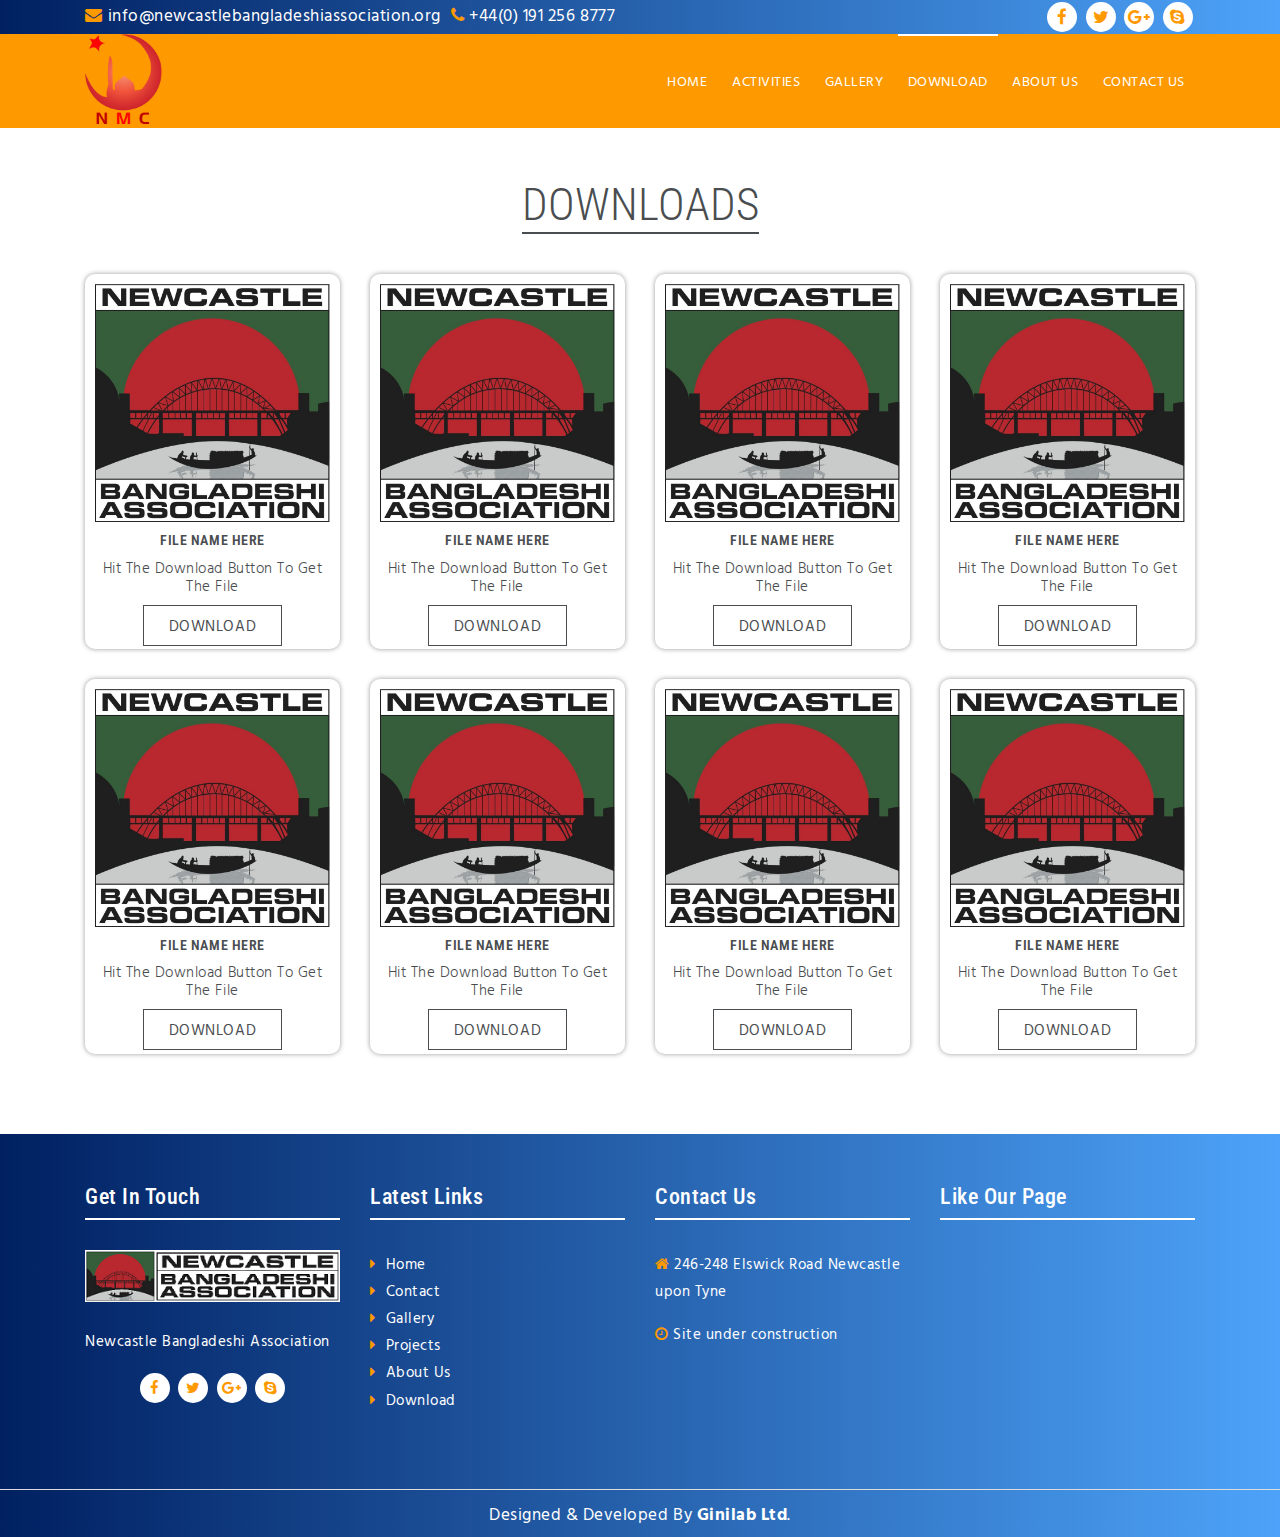
<file: download.html>
<!doctype html>
<html lang="en">
<head>
    <meta charset="UTF-8">
    <meta name="viewport"
          content="width=device-width, user-scalable=no, initial-scale=1.0, maximum-scale=1.0, minimum-scale=1.0">
    <meta http-equiv="X-UA-Compatible" content="ie=edge">
    <title>Download | New Castle Mosque</title>
    <link rel="shortcut icon" href="assets/images/favicon.ico"/>
    <link href="https://fonts.googleapis.com/css?family=Roboto+Condensed:300,400,700&display=swap" rel="stylesheet">
    <link href="https://fonts.googleapis.com/css?family=Hind+Vadodara:300,400,500,700&display=swap" rel="stylesheet">
    <link rel="stylesheet" href="assets/css/font-awesome.min.css">
    <link rel="stylesheet" href="assets/css/bootstrap.min.css">
    <link rel="stylesheet" href="assets/css/owl.carousel.min.css">
    <link rel="stylesheet" href="assets/css/owl.theme.default.min.css">
    <link rel="stylesheet" href="assets/css/animate.min.css">
    <link rel="stylesheet" href="assets/css/style.css">
    <link rel="stylesheet" href="assets/css/responsive.css">

    <!--[if lt IE 9]>
    <script src="https://oss.maxcdn.com/libs/html5shiv/3.7.0/html5shiv.js"></script>
    <![endif]-->
</head>
<body>
<!--mobile view start-->
<div class="mobile_view">
    <div class="mobile-menu-area">
        <ul class="mobile-menu">
            <li><i class="fa fa-times" id="close"></i></li>
            <li><a class="nav-link" href="index.html">Home</a></li>
            <li><a class="nav-link" href="activity.html">Activities</a></li>
            <li><a class="nav-link" href="gallery.html">gallery</a></li>
            <li><a class="nav-link" href="download.html">download</a></li>
            <li><a class="nav-link" href="about.html">About us</a></li>
            <li><a class="nav-link" href="contact.html">Contact Us</a></li>
        </ul>
    </div>
    <div class="sticky-area-mobile-view">
        <a href="index.html">
            <div class="mobile-home-btn text-center mobile-sticky-bar-common-style">
                <i class="fa fa-home"></i>
                <p>home</p>
            </div>
        </a>
        <div class="mobile-user-btn text-center mobile-sticky-bar-common-style">
            <i class="fa fa-envelope"></i>
            <p>Email</p>
        </div>
        <div class="mobile-call-btn text-center mobile-sticky-bar-common-style">
            <i class="fa fa-phone"></i>
            <p>call</p>
        </div>
        <div class="mobile-menu-btn text-center mobile-sticky-bar-common-style">
            <i class="fa fa-bars"></i>
            <p>more</p>
        </div>
    </div>
</div>
<!--mobile view end-->


<!--header section start-->
<header class="header-section">
    <section class="topbar-section">
        <div class="container">
            <div class="row">
                <div class="col-md-8">
                    <div class="tl-content">
                        <p><i class="fa fa-envelope"></i>info@newcastlebangladeshiassociation.org</p>
                        <p><i class="fa fa-phone"></i>+44(0) 191 256 8777</p>
                    </div>
                </div>
                <div class="col-md-4">
                    <div class="social-links">
                        <ul>
                            <li><a href="#"><i class="fa fa-facebook"></i></a></li>
                            <li><a href="#"><i class="fa fa-twitter"></i></a></li>
                            <li><a href="#"><i class="fa fa-google-plus"></i></a></li>
                            <li><a href="#"><i class="fa fa-skype"></i></a></li>
                        </ul>
                    </div>
                </div>
            </div>
        </div>
    </section>
    <section class="main-navigation-section">
        <div class="container">
            <div class="row">
                <div class="col-md-3">
                    <a href="index.html">
                        <div class="logo">
                            <!--<h1>logo</h1>-->
                            <img src="assets/images/logo-2.png" alt="">
                        </div>
                    </a>
                </div>
                <div class="col-md-9">
                    <div class="navigation-menu">
                        <ul>
                            <li><a href="index.html">home</a></li>
                            <li><a href="activity.html">Activities</a></li>
                            <li><a href="gallery.html">gallery</a></li>
                            <li class="active"><a href="download.html">download</a></li>
                            <li><a href="about.html">About us</a></li>
                            <li><a href="contact.html">contact us</a></li>
                        </ul>
                    </div>
                </div>
            </div>
        </div>
    </section>
</header>
<!--header section end-->


<!--download section start-->
<section class="download-section section-padding">
    <div class="container">
        <div class="row">
            <div class="col-12">
                <div class="section-title text-center">
                    <h2>downloads</h2>
                </div>
            </div>
        </div>
        <div class="download-items">
            <div class="row">
                <div class="col-lg-3 col-sm-6">
                    <div class="single-download-item text-center">
                        <img src="assets/images/about-thumbnail.jpg" alt="">
                        <h4>file name here</h4>
                        <p>hit the download button to get the file</p>
                        <div class="theme-btn">
                            <a href="#">Download</a>
                        </div>
                        
                    </div>
                </div>
                <div class="col-lg-3 col-sm-6">
                    <div class="single-download-item text-center">
                        <img src="assets/images/about-thumbnail.jpg" alt="">
                        <h4>file name here</h4>
                        <p>hit the download button to get the file</p>
                        <div class="theme-btn">
                            <a href="#">Download</a>
                        </div>
                    </div>
                </div>
                <div class="col-lg-3 col-sm-6">
                    <div class="single-download-item text-center">
                        <img src="assets/images/about-thumbnail.jpg" alt="">
                        <h4>file name here</h4>
                        <p>hit the download button to get the file</p>
                        <div class="theme-btn">
                            <a href="#">Download</a>
                        </div>
                    </div>
                </div>
                <div class="col-lg-3 col-sm-6">
                    <div class="single-download-item text-center">
                        <img src="assets/images/about-thumbnail.jpg" alt="">
                        <h4>file name here</h4>
                        <p>hit the download button to get the file</p>
                        <div class="theme-btn">
                            <a href="#">Download</a>
                        </div>
                    </div>
                </div>
                <div class="col-lg-3 col-sm-6">
                    <div class="single-download-item text-center">
                        <img src="assets/images/about-thumbnail.jpg" alt="">
                        <h4>file name here</h4>
                        <p>hit the download button to get the file</p>
                        <div class="theme-btn">
                            <a href="#">Download</a>
                        </div>
                    </div>
                </div>
                <div class="col-lg-3 col-sm-6">
                    <div class="single-download-item text-center">
                        <img src="assets/images/about-thumbnail.jpg" alt="">
                        <h4>file name here</h4>
                        <p>hit the download button to get the file</p>
                        <div class="theme-btn">
                            <a href="#">Download</a>
                        </div>
                    </div>
                </div>
                <div class="col-lg-3 col-sm-6">
                    <div class="single-download-item text-center">
                        <img src="assets/images/about-thumbnail.jpg" alt="">
                        <h4>file name here</h4>
                        <p>hit the download button to get the file</p>
                        <div class="theme-btn">
                            <a href="#">Download</a>
                        </div>
                    </div>
                </div>
                <div class="col-lg-3 col-sm-6">
                    <div class="single-download-item text-center">
                        <img src="assets/images/about-thumbnail.jpg" alt="">
                        <h4>file name here</h4>
                        <p>hit the download button to get the file</p>
                        <div class="theme-btn">
                            <a href="#">Download</a>
                        </div>
                    </div>
                </div>
            </div>
        </div>
    </div>
</section>
<!--download section end-->


<!--footer section start-->
<footer>
    <section class="footer-top-section section-padding">
        <div class="container">
            <div class="row">
                <div class="col-md-3">
                    <div class="footer-widget">
                        <div class="widget-title">
                            <h3>get in touch</h3>
                        </div>
                        <div class="footer-logo">
                            <a href="index.html">
                                <img src="assets/images/footer-logo.png" alt="">
                            </a>
                        </div>
                        <p>Newcastle Bangladeshi Association</p>
                        <div class="social-links ">
                            <ul>
                                <li><a href="#"><i class="fa fa-facebook"></i></a></li>
                                <li><a href="#"><i class="fa fa-twitter"></i></a></li>
                                <li><a href="#"><i class="fa fa-google-plus"></i></a></li>
                                <li><a href="#"><i class="fa fa-skype"></i></a></li>
                            </ul>
                        </div>
                    </div>
                </div>
                <div class="col-md-3">
                    <div class="footer-widget">
                        <div class="widget-title">
                            <h3>latest links</h3>
                        </div>
                        <ul>
                            <li><a href="#"><i class="fa fa-caret-right"></i>Home</a></li>
                            <li><a href="#"><i class="fa fa-caret-right"></i>Contact</a></li>
                            <li><a href="#"><i class="fa fa-caret-right"></i>Gallery</a></li>
                            <li><a href="#"><i class="fa fa-caret-right"></i>Projects</a></li>
                            <li><a href="#"><i class="fa fa-caret-right"></i>About Us</a></li>
                            <li><a href="#"><i class="fa fa-caret-right"></i>Download</a></li>
                        </ul>
                    </div>
                </div>
                <div class="col-md-3">
                    <div class="footer-widget">
                        <div class="widget-title">
                            <h3>contact us</h3>
                        </div>
                        <div class="contact-details">
                            <p class="footer-border-bottom">
                                <i class="fa fa-home" aria-hidden="true"></i>
                                246-248 Elswick Road Newcastle upon Tyne
                            </p>
                            <p>
                                <i class="fa fa-clock-o" aria-hidden="true"></i>
                                Site under construction
                            </p>
                        </div>
                    </div>
                </div>
                <div class="col-md-3">
                    <div class="footer-widget">
                        <div class="widget-title">
                            <h3>like our page</h3>
                        </div>
                        <div class="facebook-page">
                            <iframe src="https://www.facebook.com/plugins/page.php?href=https%3A%2F%2Fwww.facebook.com%2FNewcastle-Bangladeshi-Association-393141890745098%2F&tabs&width=340&height=181&small_header=false&adapt_container_width=true&hide_cover=false&show_facepile=true&appId"
                                    width="340" height="181" style="border:none;overflow:hidden"
                                    allow="encrypted-media"></iframe>
                        </div>
                    </div>
                </div>
            </div>
        </div>
    </section>
    <section class="footer-bottom-section text-center">
        <p>Designed & Developed By <a href="#">Ginilab Ltd</a>.</p>
    </section>
</footer>
<!--footer section end-->

<!--back to top-->
<div class="back_to_top">
    <i class="fa fa-arrow-up" style="display: block;"></i>
</div>
<!--back to end-->
<script src="assets/js/jquery-3.3.1.min.js"></script>
<script src="https://cdnjs.cloudflare.com/ajax/libs/popper.js/1.14.6/umd/popper.min.js"></script>
<script src="assets/js/bootstrap.min.js"></script>
<script src="assets/js/owl.carousel.min.js"></script>
<script src="assets/js/custom.js"></script>
</body>
</html>
</file>
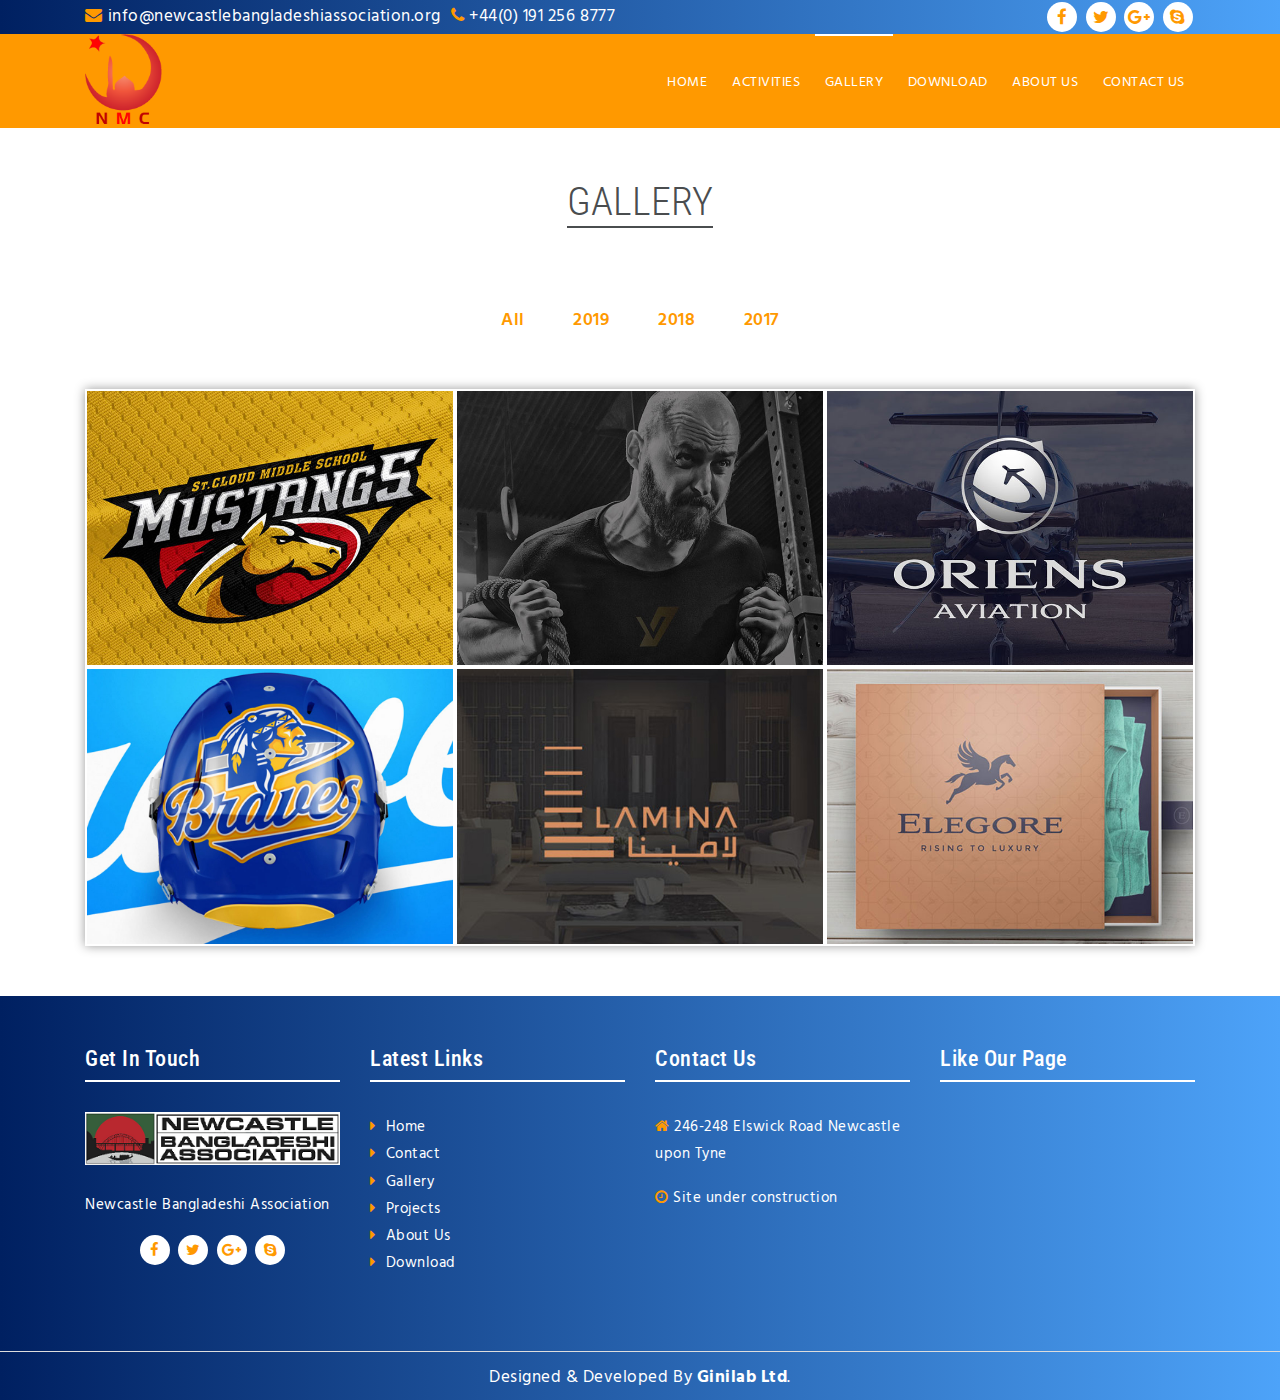
<file: gallery.html>
<!doctype html>
<html lang="en">
<head>
    <meta charset="UTF-8">
    <meta name="viewport"
          content="width=device-width, user-scalable=no, initial-scale=1.0, maximum-scale=1.0, minimum-scale=1.0">
    <meta http-equiv="X-UA-Compatible" content="ie=edge">
    <title>Our Gallery | New Castle Mosque</title>
    <link rel="shortcut icon" href="assets/images/favicon.ico"/>
    <link href="https://fonts.googleapis.com/css?family=Roboto+Condensed:300,400,700&display=swap" rel="stylesheet">
    <link href="https://fonts.googleapis.com/css?family=Hind+Vadodara:300,400,500,700&display=swap" rel="stylesheet">
    <link rel="stylesheet" href="assets/css/font-awesome.min.css">
    <link rel="stylesheet" href="assets/css/bootstrap.min.css">
    <link rel="stylesheet" href="assets/css/owl.carousel.min.css">
    <link rel="stylesheet" href="assets/css/owl.theme.default.min.css">
    <link rel="stylesheet" href="assets/css/magnific-popup.css">
    <link rel="stylesheet" href="assets/css/animate.min.css">
    <link rel="stylesheet" href="assets/css/style.css">
    <link rel="stylesheet" href="assets/css/responsive.css">

    <!--[if lt IE 9]>
    <script src="https://oss.maxcdn.com/libs/html5shiv/3.7.0/html5shiv.js"></script>
    <![endif]-->
</head>
<body>
<!--mobile view start-->
<div class="mobile_view">
    <div class="mobile-menu-area">
        <ul class="mobile-menu">
            <li><i class="fa fa-times" id="close"></i></li>
            <li><a class="nav-link" href="index.html">Home</a></li>
            <li><a class="nav-link" href="activity.html">Activities</a></li>
            <li><a class="nav-link" href="gallery.html">gallery</a></li>
            <li><a class="nav-link" href="download.html">download</a></li>
            <li><a class="nav-link" href="about.html">About us</a></li>
            <li><a class="nav-link" href="contact.html">Contact Us</a></li>
        </ul>
    </div>
    <div class="sticky-area-mobile-view">
        <a href="index.html">
            <div class="mobile-home-btn text-center mobile-sticky-bar-common-style">
                <i class="fa fa-home"></i>
                <p>home</p>
            </div>
        </a>
        <div class="mobile-user-btn text-center mobile-sticky-bar-common-style">
            <i class="fa fa-envelope"></i>
            <p>Email</p>
        </div>
        <div class="mobile-call-btn text-center mobile-sticky-bar-common-style">
            <i class="fa fa-phone"></i>
            <p>call</p>
        </div>
        <div class="mobile-menu-btn text-center mobile-sticky-bar-common-style">
            <i class="fa fa-bars"></i>
            <p>more</p>
        </div>
    </div>
</div>
<!--mobile view end-->


<!--header section start-->
<header class="header-section">
    <section class="topbar-section">
        <div class="container">
            <div class="row">
                <div class="col-md-8">
                    <div class="tl-content">
                        <p><i class="fa fa-envelope"></i>info@newcastlebangladeshiassociation.org</p>
                        <p><i class="fa fa-phone"></i>+44(0) 191 256 8777</p>
                    </div>
                </div>
                <div class="col-md-4">
                    <div class="social-links">
                        <ul>
                            <li><a href="#"><i class="fa fa-facebook"></i></a></li>
                            <li><a href="#"><i class="fa fa-twitter"></i></a></li>
                            <li><a href="#"><i class="fa fa-google-plus"></i></a></li>
                            <li><a href="#"><i class="fa fa-skype"></i></a></li>
                        </ul>
                    </div>
                </div>
            </div>
        </div>
    </section>
    <section class="main-navigation-section">
        <div class="container">
            <div class="row">
                <div class="col-md-3">
                    <a href="index.html">
                        <div class="logo">
                            <!--<h1>logo</h1>-->
                            <img src="assets/images/logo-2.png" alt="">
                        </div>
                    </a>
                </div>
                <div class="col-md-9">
                    <div class="navigation-menu">
                        <ul>
                            <li><a href="index.html">home</a></li>
                            <li><a href="activity.html">Activities</a></li>
                            <li class="active"><a href="gallery.html">gallery</a></li>
                            <li><a href="download.html">download</a></li>
                            <li><a href="about.html">About us</a></li>
                            <li><a href="contact.html">contact us</a></li>
                        </ul>
                    </div>
                </div>
            </div>
        </div>
    </section>
</header>
<!--header section end-->


<!--gallery section start-->
<section class="gallery-section section-padding wow fadeInUp">
    <div class="container">
        <div class="row">
            <div class="col-md-12">
                <div class="section-title text-center wow fadeInLeft">
                    <h2 style="font-size: 40px"><span>gallery</span></h2>
                </div>
                <div class="mobile-gallery-filter-menu">
                    <h6>filter gallery</h6>
                    <p><span id="select-gallery-item">all </span><i class="fa fa-angle-down"></i></p>
                    <ul id="mobile_filter" style="display: none;">
                        <li class="active filter" data-filter="all" data-value="all">All</li>
                        <li data-filter=".2019" class="filter" data-value="2019">2019</li>
                        <li data-filter=".2018" class="filter" data-value="2018">2018</li>
                        <li data-filter=".2017" class="filter" data-value="2017">2017</li>
                    </ul>
                </div>
                <div class="gallery-filter-menu">
                    <ul>
                        <li class="active filter" data-filter="all">All</li>
                        <li data-filter=".2019" class="filter">2019</li>
                        <li data-filter=".2018" class="filter">2018</li>
                        <li data-filter=".2017" class="filter">2017</li>
                    </ul>
                </div>
                <div class="gallerys" id="gallery_filter">
                    <div class="single-gallery mix 2019">
                        <img src="assets/images/gallery-1.jpg" alt="">
                        <div class="overly-bg"></div>
                        <div class="popup-icon">
                            <a href="assets/images/gallery-1.jpg"><i class="fa fa-search-plus"></i></a>
                        </div>
                        <div class="project-title">
                            <h5>Lorem ipsum dolor sit amet, consectetur.</h5>
                        </div>
                    </div>
                    <div class="single-gallery mix 2018 2017">
                        <img src="assets/images/gallery-2.jpg" alt="">
                        <div class="overly-bg"></div>
                        <div class="popup-icon">
                            <a href="assets/images/gallery-2.jpg"><i class="fa fa-search-plus"></i></a>
                        </div>
                        <div class="project-title">
                            <h5>Lorem ipsum dolor sit amet, consectetur.</h5>
                        </div>
                    </div>
                    <div class="single-gallery mix 2017">
                        <img src="assets/images/gallery-3.jpg" alt="">
                        <div class="overly-bg"></div>
                        <div class="popup-icon">
                            <a href="assets/images/gallery-3.jpg"><i class="fa fa-search-plus"></i></a>
                        </div>
                        <div class="project-title">
                            <h5>Lorem ipsum dolor sit amet, consectetur.</h5>
                        </div>
                    </div>
                    <div class="single-gallery mix 2019">
                        <img src="assets/images/gallery-4.jpg" alt="">
                        <div class="overly-bg"></div>
                        <div class="popup-icon">
                            <a href="assets/images/gallery-4.jpg"><i class="fa fa-search-plus"></i></a>
                        </div>
                        <div class="project-title">
                            <h5>Lorem ipsum dolor sit amet, consectetur.</h5>
                        </div>
                    </div>
                    <div class="single-gallery mix 2018">
                        <img src="assets/images/gallery-5.jpg" alt="">
                        <div class="overly-bg"></div>
                        <div class="popup-icon">
                            <a href="assets/images/gallery-5.jpg"><i class="fa fa-search-plus"></i></a>
                        </div>
                        <div class="project-title">
                            <h5>Lorem ipsum dolor sit amet, consectetur.</h5>
                        </div>
                    </div>
                    <div class="single-gallery mix 2017">
                        <img src="assets/images/gallery-6.jpg" alt="">
                        <div class="overly-bg"></div>
                        <div class="popup-icon">
                            <a href="assets/images/gallery-6.jpg"><i class="fa fa-search-plus"></i></a>
                        </div>
                        <div class="project-title">
                            <h5>Lorem ipsum dolor sit amet, consectetur.</h5>
                        </div>
                    </div>
                </div>
            </div>
        </div>
    </div>
</section>
<!--gallery section end-->


<!--footer section start-->
<footer>
    <section class="footer-top-section section-padding">
        <div class="container">
            <div class="row">
                <div class="col-md-3">
                    <div class="footer-widget">
                        <div class="widget-title">
                            <h3>get in touch</h3>
                        </div>
                        <div class="footer-logo">
                            <a href="index.html">
                                <img src="assets/images/footer-logo.png" alt="">
                            </a>
                        </div>
                        <p>Newcastle Bangladeshi Association</p>
                        <div class="social-links ">
                            <ul>
                                <li><a href="#"><i class="fa fa-facebook"></i></a></li>
                                <li><a href="#"><i class="fa fa-twitter"></i></a></li>
                                <li><a href="#"><i class="fa fa-google-plus"></i></a></li>
                                <li><a href="#"><i class="fa fa-skype"></i></a></li>
                            </ul>
                        </div>
                    </div>
                </div>
                <div class="col-md-3">
                    <div class="footer-widget">
                        <div class="widget-title">
                            <h3>latest links</h3>
                        </div>
                        <ul>
                            <li><a href="#"><i class="fa fa-caret-right"></i>Home</a></li>
                            <li><a href="#"><i class="fa fa-caret-right"></i>Contact</a></li>
                            <li><a href="#"><i class="fa fa-caret-right"></i>Gallery</a></li>
                            <li><a href="#"><i class="fa fa-caret-right"></i>Projects</a></li>
                            <li><a href="#"><i class="fa fa-caret-right"></i>About Us</a></li>
                            <li><a href="#"><i class="fa fa-caret-right"></i>Download</a></li>
                        </ul>
                    </div>
                </div>
                <div class="col-md-3">
                    <div class="footer-widget">
                        <div class="widget-title">
                            <h3>contact us</h3>
                        </div>
                        <div class="contact-details">
                            <p class="footer-border-bottom">
                                <i class="fa fa-home" aria-hidden="true"></i>
                                246-248 Elswick Road Newcastle upon Tyne
                            </p>
                            <p>
                                <i class="fa fa-clock-o" aria-hidden="true"></i>
                                Site under construction
                            </p>
                        </div>
                    </div>
                </div>
                <div class="col-md-3">
                    <div class="footer-widget">
                        <div class="widget-title">
                            <h3>like our page</h3>
                        </div>
                        <div class="facebook-page">
                            <iframe src="https://www.facebook.com/plugins/page.php?href=https%3A%2F%2Fwww.facebook.com%2FNewcastle-Bangladeshi-Association-393141890745098%2F&tabs&width=340&height=181&small_header=false&adapt_container_width=true&hide_cover=false&show_facepile=true&appId"
                                    width="340" height="181" style="border:none;overflow:hidden"
                                    allow="encrypted-media"></iframe>
                        </div>
                    </div>
                </div>
            </div>
        </div>
    </section>
    <section class="footer-bottom-section text-center">
        <p>Designed & Developed By <a href="#">Ginilab Ltd</a>.</p>
    </section>
</footer>
<!--footer section end-->


<!--back to top-->
<div class="back_to_top">
    <i class="fa fa-arrow-up" style="display: block;"></i>
</div>
<!--back to end-->
<script src="assets/js/jquery-3.3.1.min.js"></script>
<script src="https://cdnjs.cloudflare.com/ajax/libs/popper.js/1.14.6/umd/popper.min.js"></script>
<script src="assets/js/bootstrap.min.js"></script>
<script src="assets/js/owl.carousel.min.js"></script>
<script src="assets/js/wow.min.js"></script>
<script src="assets/js/jquery.magnific-popup.min.js"></script>
<script src="assets/js/mixitup.min.js"></script>
<script src="assets/js/custom.js"></script>
</body>
</html>
</file>
<file: assets/css/style.css>
/*
=============================================================================
>>>> color variable <<<<
==============================================================================
*/
:root {
    --primary-color: #FF9900;
    --text-color: #4a4d4f;
    --bg-color: linear-gradient(to right, #002061 0%, #4DA3F9 100%);;
}

/*
=============================================================================
DEFAULT STYLE START
==============================================================================
*/
body {
    font-family: 'Hind Vadodara', sans-serif;
    font-size: 1.06em;
    line-height: 1.6em;
    letter-spacing: 0.03em;
    color: var(--text-color);
}

h1, h2, h3, h4, h5, h6 {
    font-family: 'Roboto Condensed', sans-serif;
}

/**
================================================================================
DEFAULT STYLE END
================================================================================
*/

/**
================================================================================
COMMON STYLE START
================================================================================
*/
.main-navigation-section.sticky_top_section {
    position: fixed !important;
    top: 0;
    left: 0;
    z-index: 2 !important;
    width: 100% !important;
    background: var(--bg-color) !important;
    box-shadow: 0 0 10px #000;
}

ul {
    list-style: none;
    margin: 0;
    padding: 0;
}

a {
    color: var(--text-color);
}

a:hover {
    text-decoration: none;
    color: var(--primary-color);
}

a:focus {
    text-decoration: none;
    outline: none;
}

img {
    width: 100%;
    height: auto;
}

button:focus {
    outline: none;
}

.section-padding {
    padding: 50px 0;
}

i {
    color: var(--primary-color);
}

.section-title h2 {
    text-transform: uppercase;
    font-size: 45px;
    display: inline-block;
    border-bottom: 2px solid var(--text-color);
    margin-bottom: 40px;
    font-weight: 300;
    letter-spacing: 0;
}

.theme-btn a {
    position: relative;
    border: 1px solid var(--text-color);
    text-align: center;
    padding: 8px 25px;
    text-transform: uppercase;
    font-size: 0.875em;
    background: initial;
    z-index: 1;
}

.theme-btn a:after {
    position: absolute;
    content: "";
    left: 0;
    top: 0;
    width: 0;
    height: 100%;
    background: var(--bg-color);
    z-index: -1;
    transition: all .5s;
}

.theme-btn a:hover {
    color: #ffffff;
    cursor: pointer;
}

.theme-btn a:hover:after {
    width: 100%;
}

.back_to_top i.fa {
    position: fixed;
    right: 25px;
    bottom: 75px;
    width: 35px;
    height: 35px;
    background: var(--bg-color);
    text-align: center;
    color: #fff;
    line-height: 35px;
    cursor: pointer;
    display: none;
    box-shadow: 0 0 10px #999;
    border-radius: 50%;
    z-index: 9999;
}

/*mobile view menubar start*/

.sticky-area-mobile-view {
    position: fixed;
    bottom: 0;
    z-index: 9999;
    background: var(--bg-color);
    width: 100%;
    height: 65px;
    border-top: 1px solid #fff;
}

.mobile-menu-btn i.fa {
    font-size: 27px;
}

.mobile-sticky-bar-common-style {
    width: 25%;
    float: left;
    padding: 10px 0;
    cursor: pointer;
}

.mobile-sticky-bar-common-style i.fa {
    color: #fff;
    font-size: 22px;
}

.mobile-sticky-bar-common-style p {
    color: #fff;
    text-transform: capitalize;
    padding: 0;
    margin: 0;
    margin-top: -3px;
}

.sticky-area-mobile-view {
    display: none;
}

ul.mobile-menu {
    list-style: none;
    padding: 0;
    margin: 0;
    background: var(--bg-color);
    position: fixed;
    bottom: 48px;
    right: -100%;
    z-index: 9999;
    width: 100%;
    opacity: 0;
    overflow: scroll;
    height: 40%;
    transition: all .5s;
}

ul.mobile-menu li a {
    color: #fff;
    font-size: 1em;
    font-weight: 400;
    text-transform: uppercase;
    border-bottom: 1px solid #fff;
    text-decoration: none;
    transition: all .5s;
    display: block;
    padding: 10px 20px;
}

#close {
    position: absolute;
    right: 9px;
    top: 3px;
    color: #fff;
    font-size: 25px;
    cursor: pointer;
    border: 1px solid #fff;
    padding: 2px;
}

.order-page-cart {
    background: #fec752;
    width: 36%;
    float: left;
    border-radius: 10px;
    text-align: center;
    margin: 7px 0;
}

.amount {
    display: inline-block;
}

.amount span {
    color: #000;
    display: block;
}

.item-count {
    display: inline-block;
    padding: 5px 10px;
    position: relative;
}

.item-count i.fa {
    font-size: 35px;
    color: #fff;
}

.item-count span {
    position: absolute;
    left: 50%;
    top: 25%;
    transform: translate(-50%, -25%);
    font-weight: 700;
    color: #000;
}

/*mobile view menubar end*/
/**
================================================================================
COMMON STYLE END
================================================================================
*/

/*
=============================================================================
scroll bar style for chrome
==============================================================================
*/
::-webkit-scrollbar {
    width: 5px;
}

::-webkit-scrollbar-track {
    -webkit-box-shadow: inset 0 0 5px #000;
}

::-webkit-scrollbar-thumb {
    background-color: var(--primary-color);
}

/*
=============================================================================
scroll bar style for chrome
==============================================================================
*/

/**
===================================================================================
===============================  FRONT PAGE STYLE START  ==========================
===================================================================================
 */
/**
================================================================================
Top Bar style start
================================================================================
*/
section.topbar-section {
    background: var(--bg-color);
}

.social-links ul li {
    display: inline-block;
}

.social-links ul {
    text-align: right;
}

.social-links ul li a {
    display: block;
    background: #fff;
    width: 30px;
    height: 30px;
    text-align: center;
    border-radius: 50%;
    line-height: 30px;
    margin: 2px;
    color: var(--primary-color);
    transition: all .5s;
    transform: scale(1);
}

.social-links ul li a:hover {
    transition: all .5s;
    transform: scale(1.2);
}

.tl-content {
}

.tl-content p {
    display: inline-block;
    float: left;
    margin: 0;
    margin-right: 10px;
    color: #fff;
    line-height: 30px;
}

.tl-content p i {
    margin-right: 5px;
}

.main-navigation-section.home-page {
    position: absolute;
    width: 100%;
    z-index: 10;
    background: initial;
}

section.main-navigation-section {
    background: var(--primary-color);
}

.logo h1 {
    text-transform: capitalize;
    font-weight: 300;
    color: #fff;
    margin: 0;
    line-height: 65px;
}

.logo img {
    width: 30%;
}

.navigation-menu ul {
    text-align: right;
}

.navigation-menu ul li {
    display: inline-block;
}

.navigation-menu ul li a {
    display: block;
    color: #fff;
    text-transform: uppercase;
    font-size: 14px;
    padding: 33px 10px;
    position: relative;
    transition: all .5s;
}

.navigation-menu ul li a:before {
    position: absolute;
    content: "";
    left: 0;
    top: 0;
    width: 0;
    height: 2px;
    border-top: 2px solid #fff;
    transition: all .5s;
}

.navigation-menu ul li.active a:before, .navigation-menu ul li a:hover:before {
    width: 100%;
    font-weight: bold;
}

/**
================================================================================
Top Bar style end
================================================================================
*/
/**
================================================================================
hero section style start
================================================================================
*/
.single-hero-item {
    height: 95vh;
    overflow: hidden
}

.hero-background img {
    width: 100%;
    height: 95vh;
}

.hero-content {
    position: absolute;
    left: 0;
    top: 0;
    width: 100%;
    height: 100%;
    z-index: 2;
}

.hero-content:after {
    position: absolute;
    content: "";
    left: 0;
    top: 0;
    width: 100%;
    height: 100%;
    background: #000;
    opacity: .7;
    z-index: -1;
}

.d-table {
    display: table;
    height: 95vh;
    width: 100%;
}

.d-table-cell {
    display: table-cell;
    vertical-align: middle;
}

.hero-content h1 {
    color: #fff;
    font-weight: 400;
    font-size: 65px;
    text-transform: capitalize;
}

.hero-content h1 span {
    color: var(--primary-color);
    font-weight: 700;
}

.hero-content button {
    background: var(--bg-color);
    border: none;
    width: 50px;
    height: 50px;
    border-radius: 50%;
    cursor: pointer;
    margin-top: 30px;
}

.hero-content button i {
    color: #fff;
}

.hero-slider button.owl-prev {
    position: absolute;
    top: 50%;
    left: 0;
}

.hero-slider button.owl-prev:focus, .hero-slider button.owl-next:focus {
    outline: none;
}

.hero-slider button.owl-prev span, .hero-slider button.owl-next span {
    width: 30px;
    height: 30px;
    background: var(--bg-color);
    display: block;
    color: #fff;
    font-size: 30px;
    border-radius: 50%;
    line-height: 24px;
}

.hero-slider button.owl-next {
    position: absolute;
    top: 50%;
    right: 0;
}

/**
================================================================================
hero section style end
================================================================================
*/

/**
================================================================================
service section style start
================================================================================
*/
.single-service i {
    width: 30px;
    height: 30px;
    border: 1px solid var(--primary-color);
    text-align: center;
    line-height: 30px;
    border-radius: 50%;
}

.single-service h4 {
    padding-top: 20px;
    font-size: 16px;
    font-weight: 700;
    text-transform: capitalize;
}

.single-service {
    box-shadow: 0 0 5px #999;
    padding: 40px 0;
    border-radius: 10px;
    transition: all .5s;
    transform: scale(1);
}

.single-service:hover {
    transform: scale(1.1);
    transition: all .5s;
}

.single-service p {
    letter-spacing: 0;
}

/**
================================================================================
service section style end
================================================================================
*/

/**
================================================================================
team section style start
================================================================================
*/
section.our-team-section {
    background-size: cover;
    background-repeat: no-repeat;
    background-position: center center;
    background-attachment: fixed;
    position: relative;
    z-index: 1;
}

.overlay {
    position: absolute;
    left: 0;
    top: 0;
    width: 100%;
    height: 100%;
    background: #000;
    opacity: .8;
    z-index: -1;
}

.our-team-section .section-title h2 {
    color: #ffffff;
    border-color: #fff;
}

.member-thumb {
    width: 100px;
    height: 100px;
    border-radius: 50%;
    box-shadow: 0 0 5px #999;
    overflow: hidden;
    margin-bottom: 15px;
}

.member-info {
    position: relative;
    background: #fff;
    border: 1px solid #ddd;
    display: inline-block;
    padding: 5px 15px;
}

.member-info:before {
    position: absolute;
    content: "";
    left: 40px;
    top: -7px;
    width: 15px;
    height: 15px;
    background: #fff;
    transform: rotate(45deg);
}

.member-info h4 {
    text-transform: capitalize;
    font-size: 1em;
    margin: 0;
    font-weight: 700;
}

.member-info p {
    margin: 0;
    text-transform: capitalize;
    font-size: .875em;
}

.team-members .owl-nav {
    text-align: center;
    margin-top: 35px;
}

.team-members button.owl-prev:focus, .team-members button.owl-next:focus {
    outline: none;
}

.team-members button.owl-prev span, .team-members button.owl-next span {
    width: 30px;
    height: 30px;
    background: var(--bg-color);
    display: block;
    color: #fff;
    font-size: 30px;
    border-radius: 50%;
    line-height: 24px;
    margin: 5px;
}

/**
================================================================================
team section style end
================================================================================
*/

/**
================================================================================
footer style start
================================================================================
*/
footer {
    background: var(--bg-color);
    color: #ffffff;
}

footer a {
    color: #ffffff;
}

.widget-title h3 {
    text-transform: capitalize;
    font-size: 22px;
    margin-bottom: 30px;
    border-bottom: 2px solid #fff;
    padding-bottom: 8px;
}

.footer-logo {
    margin-bottom: 25px;
}

.footer-widget {
    font-size: 0.875em;
}

.footer-widget .social-links ul {
    text-align: center;
}

.footer-widget ul li a i {
    margin-right: 10px;
}

.footer-widget .social-links ul li a i {
    margin-right: initial;
}

section.footer-bottom-section {
    border-top: 1px solid #ddd;
}

section.footer-bottom-section p {
    margin: 0;
    color: #fff;
    text-transform: capitalize;
    padding: 10px 0;
}

section.footer-bottom-section p a {
    color: #fff;
    font-weight: 700;
}

.facebook-page {
    overflow: hidden;
}

/**
================================================================================
footer style end
================================================================================
*/
/**
===================================================================================
===============================  FRONT PAGE STYLE START  ==========================
===================================================================================
 */

/**
================================================================================
about us page start
================================================================================
*/
.about-us-thumb {
    position: relative;
    display: inline-block;
    float: right;
    margin-left: 30px;
    margin-bottom: 30px;
    border: 15px solid var(--primary-color);
    box-shadow: 0 0 10px #333;
    width: 450px;
}

.about-us-thumb:hover .about-us-overly-bg {
    height: 100%;
    visibility: visible;
    transition: all .5s;
}

.about-us-overly-bg {
    position: absolute;
    width: 100%;
    height: 0;
    background: var(--primary-color);
    top: 0;
    left: 0;
    bottom: 0;
    opacity: 0.5;
    visibility: hidden;
    transition: all .5s;
}

/**
================================================================================
about us page end
================================================================================
*/

/*
************************************************************************************
                                CONTACT US PAGE START
************************************************************************************
*/
.contact-information {
    display: inline-block;
    position: absolute;
    right: 10%;
    top: 50%;
    z-index: 1;
    transform: translate(-10%, -50%);
    width: 350px;
}

.contact-map-area {
    position: relative;
}

.contact-information:after {
    position: absolute;
    left: 0;
    top: 0;
    width: 100%;
    height: 100%;
    background: var(--primary-color);
    z-index: -1;
    content: "";
    opacity: .6;
}

.single-contact-info {
    margin: 25px;
}

.contact-info-icon {
    display: inline-block;
    float: left;
    overflow: hidden;
}

.contact-info-icon i {
    color: #fff;
    width: 50px;
    height: 50px;
    border: 1px solid #fff;
    text-align: center;
    line-height: 50px;
    margin-right: 10px;
    border-radius: 50%;
}

.contact-info-content p {
    color: #fff;
}

.contact-info-content p a {
    color: #fff;
}

.contact-form, .form-wrapper {
    box-shadow: 0 0 10px var(--primary-color);
    padding: 25px;
    border-radius: 5px;
}

.contact-form input {
    font-size: 18px;
    padding: 22px 12px;
}

.contact-form textarea {
    font-size: 18px;
}

.contact-form .form-control:focus {
    box-shadow: none;
    border-color: var(--primary-color);
}

/*
************************************************************************************
                                CONTACT US PAGE END
************************************************************************************
*/

/**
================================================================================
gallery page start
================================================================================
*/
/*mobile gallery filter start*/
.mobile-gallery-filter-menu {
    position: relative;
    display: none;
    border: 1px solid #999;
}

.mobile-gallery-filter-menu h6 {
    font-size: 1.5em;
    text-transform: capitalize;
    margin: 0;
    padding: 10px;
    text-align: left;
    display: inline-block;
}

.mobile-gallery-filter-menu p {
    display: inline-block;
    float: right;
    color: var(--primary-color);
    font-weight: 600;
    margin: 0;
    padding: 12px;
    font-size: 1.5em;
    border-left: 1px solid #333;
}

ul#mobile_filter {
    position: absolute;
    z-index: 2;
    background: var(--primary-color);
    width: 50%;
    height: auto;
    right: 0;
}

ul#mobile_filter li {
    color: #fff;
    font-size: 1.3em;
    padding: .5em 0;
    border-bottom: 1px solid #fff;
    text-align: center;
    cursor: pointer;
}

/*mobile gallery filter end*/

.gallery-filter-menu ul {
    list-style: none;
    padding: 0;
    margin: 0;
    text-align: center;
}

.gallery-filter-menu ul li {
    display: inline-block;
    border: 2px solid #fff;
    padding: 5px 20px;
    color: var(--primary-color);
    font-weight: 600;
    font-size: 18px;
    text-transform: capitalize;
    margin-top: 30px;
    cursor: pointer;
}

.gallerys {
    margin-top: 50px;
    overflow: hidden;
    box-shadow: 0 0 10px #999;
}

.single-gallery {
    position: relative;
    width: 32.96%;
    display: block;
    float: left;
    margin: 2px;
    overflow: hidden;
}

.single-gallery img {
    transform: scale(1.2);
    transition: all .5s;
}

.single-gallery:hover img {
    transform: scale(1);
    transition: all .5s;
}

.single-gallery:hover .overly-bg {
    visibility: visible;
    transition: all .5s;
}

.overly-bg {
    position: absolute;
    left: 0;
    top: 0;
    width: 100%;
    height: 100%;
    visibility: hidden;
    transition: all .5s;
}

.overly-bg:after {
    position: absolute;
    content: "";
    background: var(--primary-color);
    width: 100%;
    height: 100%;
    opacity: .3;
}

.single-gallery:hover .popup-icon {
    visibility: visible;
    transition: all .5s;
}

.popup-icon {
    position: absolute;
    width: 100%;
    height: 100%;
    left: 0;
    top: 0;
    visibility: hidden;
    transition: all .5s;
}

.single-gallery:hover .popup-icon i.fa {
    bottom: 60%;
    visibility: visible;
    z-index: 1;
    transition: all .5s;
}

.popup-icon i.fa {
    position: absolute;
    left: 47%;
    bottom: 0;
    font-size: 25px;
    color: var(--primary-color);
    transition: all .5s;
    visibility: hidden;
    z-index: -1;
}

.popup-icon i.fa:hover {
    color: #fff;
    transition: all .5s;
}

.project-title {
    position: absolute;
    left: 0;
    bottom: -100%;
    background: var(--primary-color);
    text-align: center;
    height: auto;
    width: 100%;
    transition: all .5s;
}

.single-gallery:hover .project-title {
    bottom: 0;
    transition: all .5s;
}

.project-title h5 {
    color: #fff;
    text-transform: capitalize;
    padding: 10px 0;
}

.mix {
    display: none;
}

/**
================================================================================
gallery page end
================================================================================
*/

/**
================================================================================
download page start
================================================================================
*/
.single-download-item {
    margin-bottom: 30px;
    box-shadow: 0 0 5px #999;
    padding: 10px;
    border-radius: 10px;
    transform: scale(1);
    transition: all .5s;
}

.single-download-item:hover {
    transform: scale(1.07);
    transition: all .5s;
}

.single-download-item h4 {
    text-transform: uppercase;
    font-size: 14px;
    font-weight: 600;
    margin: 0;
    padding: 10px 0;
}

.single-download-item p {
    font-size: 15px;
    line-height: 18px;
    text-transform: capitalize;
    font-weight: 300;
}

/**
================================================================================
download page end
================================================================================
*/
</file>
<file: assets/css/responsive.css>
/*Medium Layout: 1280*/
@media only screen and (min-width: 992px) and (max-width: 1200px) {
    /*front page start*/
    body {
        font-size: 0.9em;
    }

    .single-hero-item {
        height: 90vh;
    }

    .hero-content h1 {
        font-size: 50px;
    }

    .section-title h2 {
        font-size: 40px;
    }

    /*front page end*/
    /*activity page start*/
    .about-us-thumb {
        width: 370px;
    }

    /*activity page end*/
    /*gallery page start*/
    .single-gallery {
        width: 32.9%;
    }

    /*gallery page end*/
}

/*iPad Layout: 768px*/
@media only screen and (min-width: 768px) and (max-width: 991px) {
    /*front page start*/
    body {
        font-size: 1em;
    }

    .section-title h2 {
        font-size: 40px;
    }

    .social-links ul li a {
        margin: 15px 0;
    }

    .navigation-menu ul li a {
        padding: 15px 5px;
    }

    .about-thumb {
        text-align: center;
        margin-bottom: 25px;
    }

    .about-thumb img {
        width: 50%;
    }

    .single-hero-item, .d-table, .hero-background img {
        height: 42vh;
    }

    .hero-content h1 {
        font-size: 45px;
    }

    .single-service {
        margin-bottom: 30px;
    }

    /*front page end*/
    /*activity page start*/
    .about-us-thumb {
        width: 300px;
    }

    /*activity page end*/
    /*gallery page start*/
    .single-gallery {
        width: 32.7%;
    }

    /*gallery page end*/
}

/*iPad pro Layout landscape: 1024px*/
@media only screen and (min-width: 1024px) and (max-width: 1366px)and (-webkit-min-device-pixel-ratio: 2)  and (orientation: landscape) {
    /*front page start*/
    .single-hero-item, .d-table, .hero-background img {
        height: 42vh;
    }

    /*front page end*/
}

/*iPad pro Layout portrait: 1024px*/
@media only screen and (min-device-width: 1024px) and (max-device-height: 1366px) and (-webkit-min-device-pixel-ratio: 2)  and (orientation: portrait) {
    /*front page start*/
    .single-hero-item, .d-table, .hero-background img {
        height: 42vh;
    }

    /*front page end*/
}

/*Mobile Layout: 320px*/
@media only screen and (max-width: 767px) {
    /*mobile view menubar start*/
    .sticky-area-mobile-view {
        display: block;
    }

    footer {
        margin-bottom: 65px;
    }

    /*mobile view menubar end*/
    /*front page start*/
    body {
        font-size: 1em;
    }

    section.topbar-section {
        display: none;
    }

    section.main-navigation-section.home-page {
        position: initial;
        background: var(--bg-color);
    }

    .logo {
        text-align: center;
    }

    .navigation-menu {
        display: none;
    }

    .logo img {
        width: 65px;
    }

    .hero-content h1 {
        font-size: 22px;
    }

    .d-table {
        height: 31.7vh;
    }

    .single-hero-item {
        height: 31vh;
    }

    .hero-background img {
        height: 31vh;
    }

    .section-title {
        text-align: center;
    }

    .section-title h2 {
        font-size: 30px;
    }

    .section-padding {
        padding: 30px 0;
    }

    .about-thumb {
        margin-bottom: 20px;
    }

    section.about-us-section {
        text-align: justify;
    }

    .single-service {
        margin-bottom: 25px;
    }

    footer {
        text-align: center;
    }

    .footer-widget {
        margin-bottom: 40px;
    }

    /*front page end*/
    /*activity page start*/
    .about-us-thumb {
        width: 100%;
        margin-left: 0;
    }

    .about-us-post-content {
        text-align: justify;
    }

    .about-us-post-area {
        display: flex;
        flex-flow: column;
    }

    .about-us-post-title {
        order: 1;
    }

    .about-us-thumb {
        order: 2;
    }

    .about-us-post-content {
        order: 3;
    }

    /*activity page end*/
    /*gallery page start*/
    .gallery-filter-menu {
        display: none;
    }

    .mobile-gallery-filter-menu {
        display: block;
    }

    .single-gallery {
        width: 100%;
    }

    .overly-bg {
        visibility: visible;
    }

    .popup-icon {
        visibility: visible;
    }

    .popup-icon i.fa {
        visibility: visible;
        bottom: 60%;
        z-index: 1;
        color: #ffffff;
    }

    .project-title {
        bottom: 0;
    }

    /*gallery page end*/
    /*download page start*/
    .single-download-item p {
        font-size: 1em;
    }

    /*download page end*/
    /*contact page start*/
    .contact-information {
        position: initial;
        transform: initial;
        width: 100%;
    }

    .contact-information:after {
        opacity: 1;
    }

    .contact-form, .form-wrapper {
        padding: 0;
        box-shadow: initial;
    }

    /*contact page end*/
}

/*Wide Mobile Layout: 480px*/
@media only screen and (min-width: 480px) and (max-width: 767px) {}
</file>
